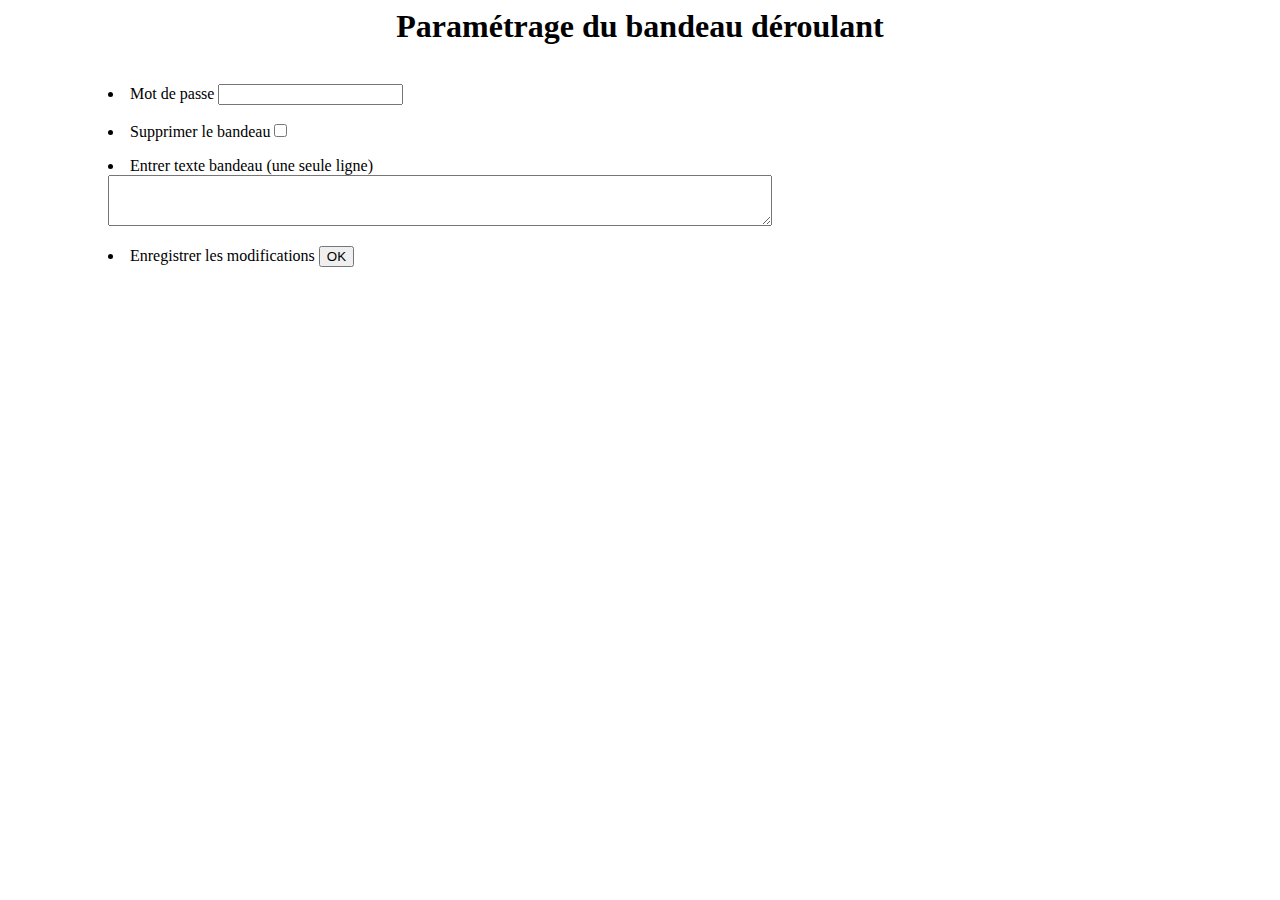
<file: admin/index.html>
<html>
<body>
<script language="javascript" type="text/javascript">
function bascule(elem)
   {
   objet=document.getElementById("textarea");
   document.getElementById("bandeau").value="";
   if(elem){
   objet.style.display="none";
   }
   else{
   objet.style.display="block";
   }
   }
</script>
<h1><center>Param&eacute;trage du bandeau d&eacute;roulant</h1>
<BR>
<form action="marque.php" method="post" enctype="multipart/form-data">
<DIV style="margin-left:100px" >
<li>Mot de passe
<input type="text" name="pass" />
<p/>
<li>Supprimer le bandeau<input type="checkbox" name="bandeau" value="" onchange="bascule(this.checked) ;">
</DIV>
<p/>
<div id="textarea" style="margin-left:100px;display:block">
<li>Entrer texte bandeau (une seule ligne)<BR>
<textarea id="bandeau" cols=80 rows=3 name="textarea" ></textarea>
</div>
<p/>
<DIV style="margin-left:100px" >
<li>Enregistrer les modifications
<input type="submit" name="submit" value="OK" />
</DIV>
</form>

</body>
</html>
</file>
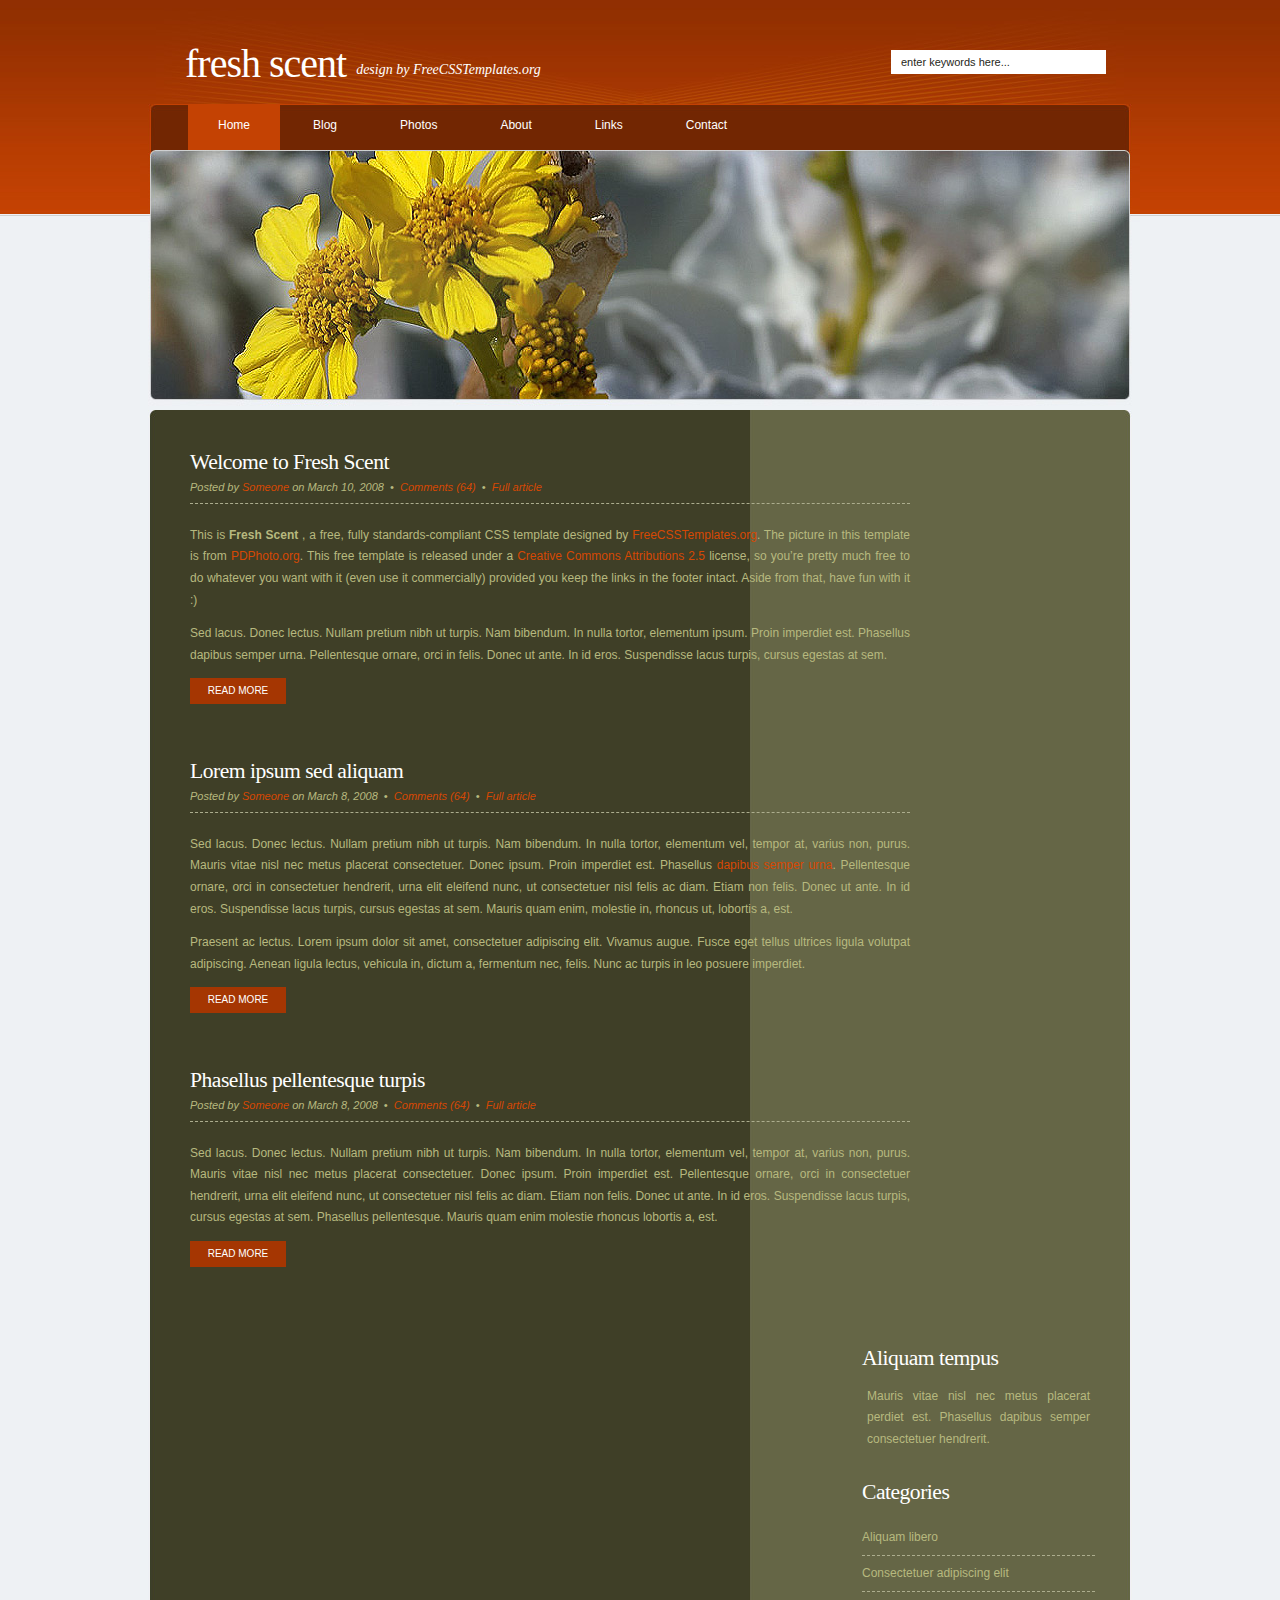
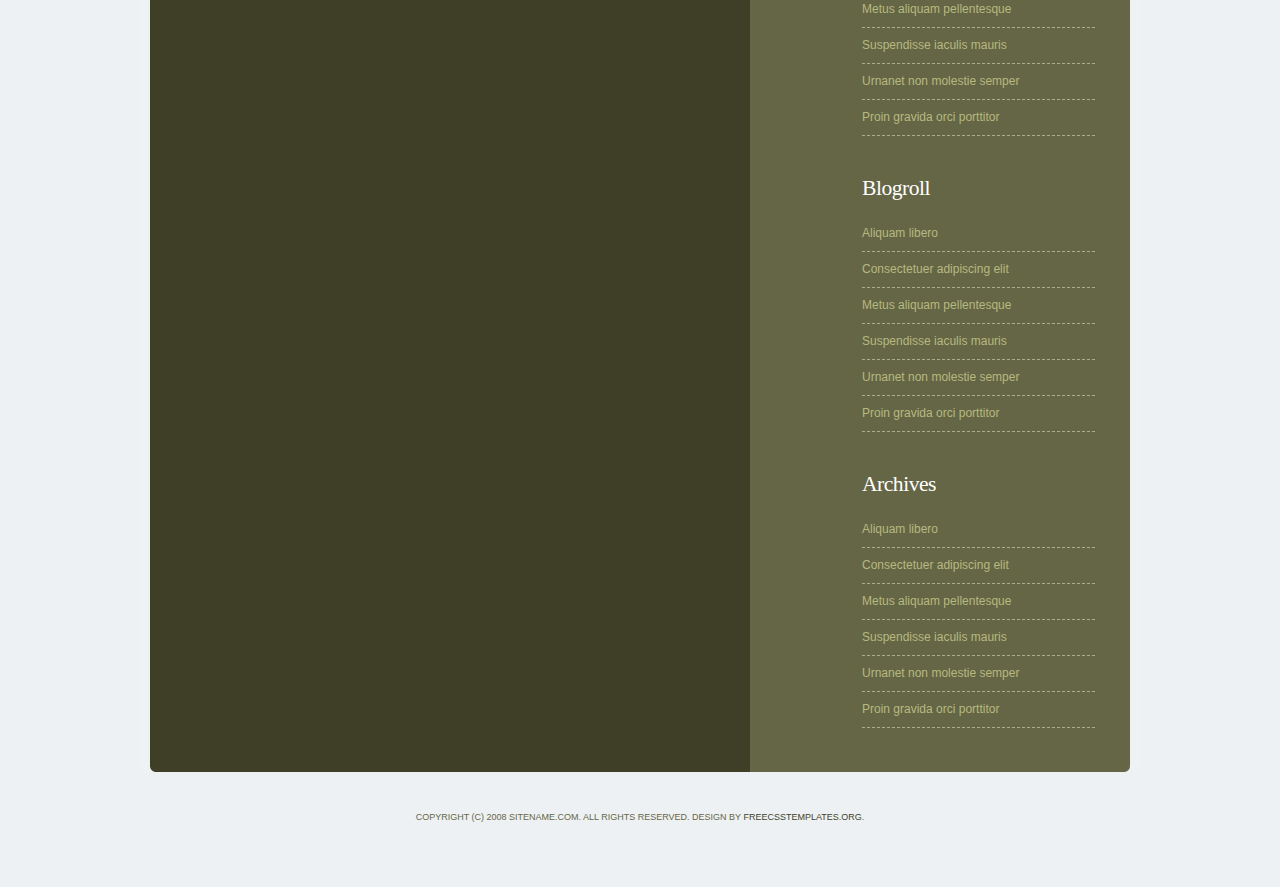
<file: freshscent/index.html>
<!DOCTYPE html PUBLIC "-//W3C//DTD XHTML 1.0 Strict//EN" "http://www.w3.org/TR/xhtml1/DTD/xhtml1-strict.dtd">
<!--
Design by Free CSS Templates
http://www.freecsstemplates.org
Released for free under a Creative Commons Attribution 2.5 License

Name       : Fresh Scent  
Description: A two-column, fixed-width design with dark color scheme.
Version    : 1.0
Released   : 20100309

-->
<html xmlns="http://www.w3.org/1999/xhtml">
<head>
<meta name="keywords" content="" />
<meta name="description" content="" />
<meta http-equiv="content-type" content="text/html; charset=utf-8" />
<title>Freshscent by FCT</title>
<link href="style.css" rel="stylesheet" type="text/css" media="screen" />
</head>
<body>
<div id="wrapper">
	<div id="header">
		<div id="logo">
			<h1><a href="#">Fresh Scent   </a></h1>
			<p> design by <a href="http://www.freecsstemplates.org/" rel="nofollow">FreeCSSTemplates.org</a></p>
		</div>
		<div id="search">
			<form method="get" action="">
				<fieldset>
				<input type="text" name="s" id="search-text" size="15" value="enter keywords here..." />
				<input type="submit" id="search-submit" value="GO" />
				</fieldset>
			</form>
		</div>
	</div>
	<!-- end #header -->
	<div id="menu">
		<ul>
			<li class="current_page_item"><a href="#">Home</a></li>
			<li><a href="blog.html">Blog</a></li>
			<li><a href="photos.html">Photos</a></li>
			<li><a href="about.html">About</a></li>
			<li><a href="links.html">Links</a></li>
			<li><a href="contact.html">Contact</a></li>
		</ul>
	</div>
	<div id="splash">&nbsp;</div>
	<!-- end #menu -->
	<div id="page">
	<div id="page-bgtop">
	<div id="page-bgbtm">
		<div id="content">
			<div class="post">
				<h2 class="title"><a href="#">Welcome to Fresh Scent   </a></h2>
				<p class="meta">Posted by <a href="#">Someone</a> on March 10, 2008
					&nbsp;&bull;&nbsp; <a href="#" class="comments">Comments (64)</a> &nbsp;&bull;&nbsp; <a href="#" class="permalink">Full article</a></p>
				<div class="entry">
					<p>This is <strong>Fresh Scent  </strong>, a free, fully standards-compliant CSS template designed by <a href="http://www.freecsstemplates.org/" rel="nofollow">FreeCSSTemplates.org</a>.  The picture in this template is from <a href="#">PDPhoto.org</a>. This free template is released under a <a href="http://creativecommons.org/licenses/by/2.5/">Creative Commons Attributions 2.5</a> license, so you’re pretty much free to do whatever you want with it (even use it commercially) provided you keep the links in the footer intact. Aside from that, have fun with it :)</p>
					<p>Sed lacus. Donec lectus. Nullam pretium nibh ut turpis. Nam bibendum. In nulla tortor, elementum ipsum. Proin imperdiet est. Phasellus dapibus semper urna. Pellentesque ornare, orci in felis. Donec ut ante. In id eros. Suspendisse lacus turpis, cursus egestas at sem.</p>
					<p><a href="#" class="links">Read More</a> </p>
				</div>
			</div>
			<div class="post">
				<h2 class="title"><a href="#">Lorem ipsum sed aliquam</a></h2>
				<p class="meta">Posted by <a href="#">Someone</a> on March 8, 2008
					&nbsp;&bull;&nbsp; <a href="#" class="comments">Comments (64)</a> &nbsp;&bull;&nbsp; <a href="#" class="permalink">Full article</a></p>
				<div class="entry">
				<div class="entry-bgtop">
				<div class="entry-bgbtm">
					<p>Sed lacus. Donec lectus. Nullam pretium nibh ut turpis. Nam bibendum. In nulla tortor, elementum vel, tempor at, varius non, purus. Mauris vitae nisl nec metus placerat consectetuer. Donec ipsum. Proin imperdiet est. Phasellus <a href="#">dapibus semper urna</a>. Pellentesque ornare, orci in consectetuer hendrerit, urna elit eleifend nunc, ut consectetuer nisl felis ac diam. Etiam non felis. Donec ut ante. In id eros. Suspendisse lacus turpis, cursus egestas at sem.  Mauris quam enim, molestie in, rhoncus ut, lobortis a, est.</p>
					<p>Praesent ac lectus. Lorem ipsum dolor sit amet, consectetuer adipiscing elit. Vivamus augue. Fusce eget tellus ultrices ligula volutpat adipiscing. Aenean ligula lectus, vehicula in, dictum a, fermentum nec, felis. Nunc ac turpis in leo posuere imperdiet.</p>
					<p><a href="#" class="links">Read More</a> </p>
				</div>
				</div>
				</div>
			</div>
			<div class="post">
				<h2 class="title"><a href="#">Phasellus pellentesque turpis </a></h2>
				<p class="meta">Posted by <a href="#">Someone</a> on March 8, 2008
					&nbsp;&bull;&nbsp; <a href="#" class="comments">Comments (64)</a> &nbsp;&bull;&nbsp; <a href="#" class="permalink">Full article</a></p>
				<div class="entry">
					<p>Sed lacus. Donec lectus. Nullam pretium nibh ut turpis. Nam bibendum. In nulla tortor, elementum vel, tempor at, varius non, purus. Mauris vitae nisl nec metus placerat consectetuer. Donec ipsum. Proin imperdiet est. Pellentesque ornare, orci in consectetuer hendrerit, urna elit eleifend nunc, ut consectetuer nisl felis ac diam. Etiam non felis. Donec ut ante. In id eros. Suspendisse lacus turpis, cursus egestas at sem. Phasellus pellentesque. Mauris quam enim molestie  rhoncus lobortis a, est.</p>
					<p><a href="#" class="links">Read More</a> </p>
				</div>
			</div>
		<div style="clear: both;">&nbsp;</div>
		</div>
		<!-- end #content -->
		<div id="sidebar">
			<ul>
				<li>
					<h2>Aliquam tempus</h2>
					<p>Mauris vitae nisl nec metus placerat perdiet est. Phasellus dapibus semper consectetuer hendrerit.</p>
				</li>
				<li>
					<h2>Categories</h2>
					<ul>
						<li><a href="#">Aliquam libero</a></li>
						<li><a href="#">Consectetuer adipiscing elit</a></li>
						<li><a href="#">Metus aliquam pellentesque</a></li>
						<li><a href="#">Suspendisse iaculis mauris</a></li>
						<li><a href="#">Urnanet non molestie semper</a></li>
						<li><a href="#">Proin gravida orci porttitor</a></li>
					</ul>
				</li>
				<li>
					<h2>Blogroll</h2>
					<ul>
						<li><a href="#">Aliquam libero</a></li>
						<li><a href="#">Consectetuer adipiscing elit</a></li>
						<li><a href="#">Metus aliquam pellentesque</a></li>
						<li><a href="#">Suspendisse iaculis mauris</a></li>
						<li><a href="#">Urnanet non molestie semper</a></li>
						<li><a href="#">Proin gravida orci porttitor</a></li>
					</ul>
				</li>
				<li>
					<h2>Archives</h2>
					<ul>
						<li><a href="#">Aliquam libero</a></li>
						<li><a href="#">Consectetuer adipiscing elit</a></li>
						<li><a href="#">Metus aliquam pellentesque</a></li>
						<li><a href="#">Suspendisse iaculis mauris</a></li>
						<li><a href="#">Urnanet non molestie semper</a></li>
						<li><a href="#">Proin gravida orci porttitor</a></li>
					</ul>
				</li>
			</ul>
		</div>
		<!-- end #sidebar -->
		<div style="clear: both;">&nbsp;</div>
	</div>
	</div>
	</div>
	<!-- end #page -->
</div>
	<div id="footer">
		<p>Copyright (c) 2008 Sitename.com. All rights reserved. Design by <a href="http://www.freecsstemplates.org/" rel="nofollow">FreeCSSTemplates.org</a>.</p>
	</div>
	<!-- end #footer -->
</body>
</html>
</file>
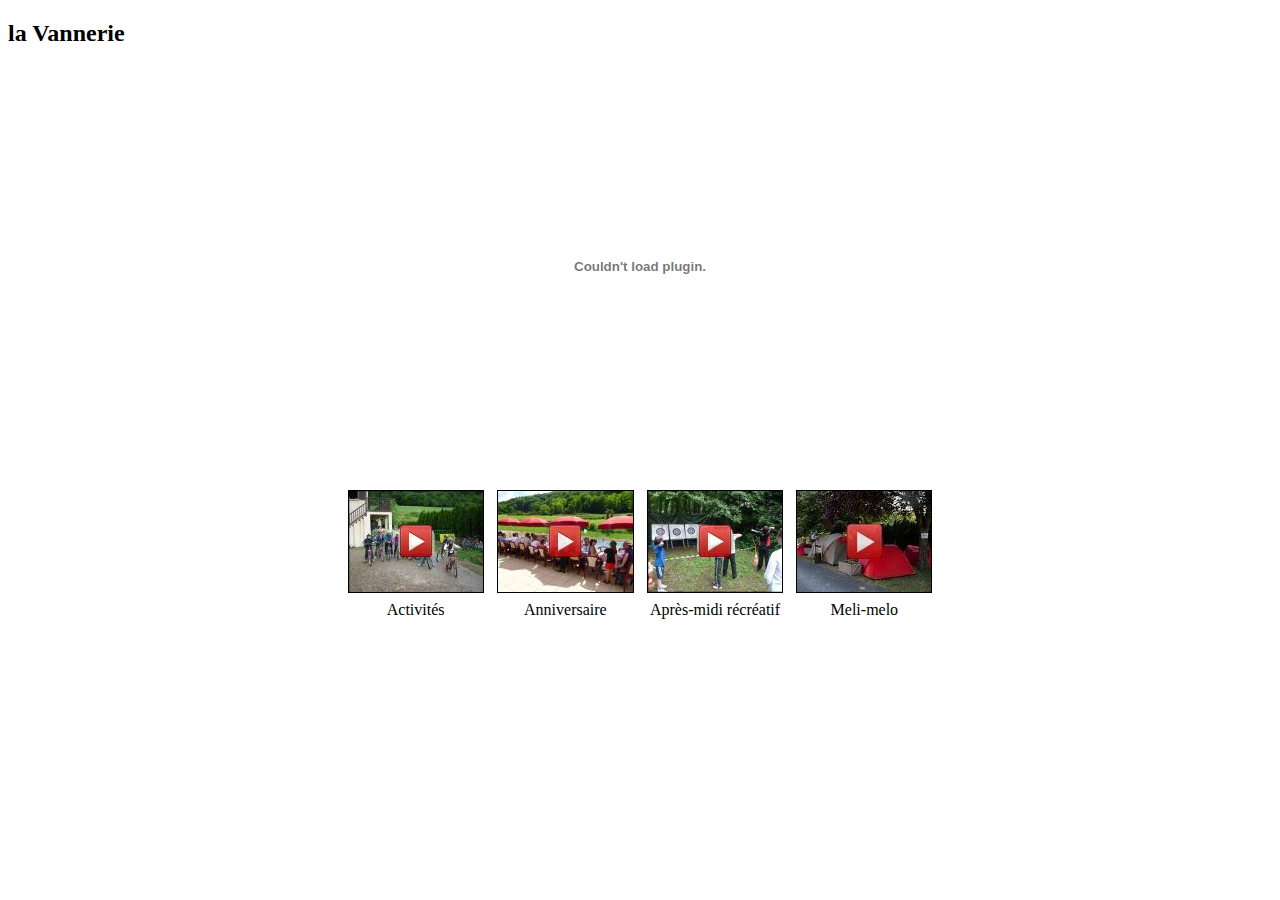
<file: diapo.html>
<!doctype html>
<html lang="en">
<head>
<meta charset="utf-8">
<title>Galerie Photos de La Vannerie</title>
<style>
div.diapo {cursor:pointer}
img {border:1px solid}
</style>
<script src="http://code.jquery.com/jquery-1.10.2.js"></script>
</head>
<body>
<H2>la Vannerie</H2>
<P>
<center>

<p><embed id="diaporama" type="application/x-shockwave-flash" src="https://static.googleusercontent.com/external_content/picasaweb.googleusercontent.com/slideshow.swf" flashvars="" pluginspage="http://www.macromedia.com/go/getflashplayer" height="400" width="600" /></p>

<table width=600 style="text-align:center">
<tr>
<td width=200><div class="diapo" title="Activités" onclick="album('5986625981442125969')"><img src="images/play1.jpg" /></td>
<td width=200><div class="diapo" title="Anniversaire" onclick="album('5986628108757427937')"><img src="images/play2.jpg" /></td>
<td width=200><div class="diapo" title="Après-midi récréatif" onclick="album('5986630127264579393')"><img src="images/play3.jpg" /></td>
<td width=200><div class="diapo" title="meli-melo" onclick="album('6089785792804652673')"><img src="images/play4.jpg" /></td></tr><tr>
<td>Activités</td>
<td>Anniversaire</td>
<td>Après-midi récréatif</td>
<td>Meli-melo</td>
</tr>
</table>

<script type="text/javascript">
<!--
function album($albumid) {

  $flashvars = "host=picasaweb.google.com&amp;captions=1&amp;hl=en_US&amp;feat=flashalbum&amp;RGB=0x000000&amp;feed=https%3A%2F%2Fpicasaweb.google.com%2Fdata%2Ffeed%2Fapi%2Fuser%2F108660016008972313194%2Falbumid%2F"
  + $albumid
  + "%3Falt%3Drss%26kind%3Dphoto%26authkey%3DGv1sRgCN_u2oPRhoznZA%26hl%3Den_US";

  $( "#diaporama" ).attr( "flashvars", $flashvars );

  var parent = $('embed#diaporama').parent();
  var newElement = '<embed id="diaporama" type="application/x-shockwave-flash" src="https://static.googleusercontent.com/external_content/picasaweb.googleusercontent.com/slideshow.swf" flashvars="'
  + $flashvars
  + '" pluginspage="http://www.macromedia.com/go/getflashplayer" height="400" width="600" />';

  $('embed#diaporama').remove();
  parent.append(newElement);

}
-->
</script>

</body>
</html>
</file>
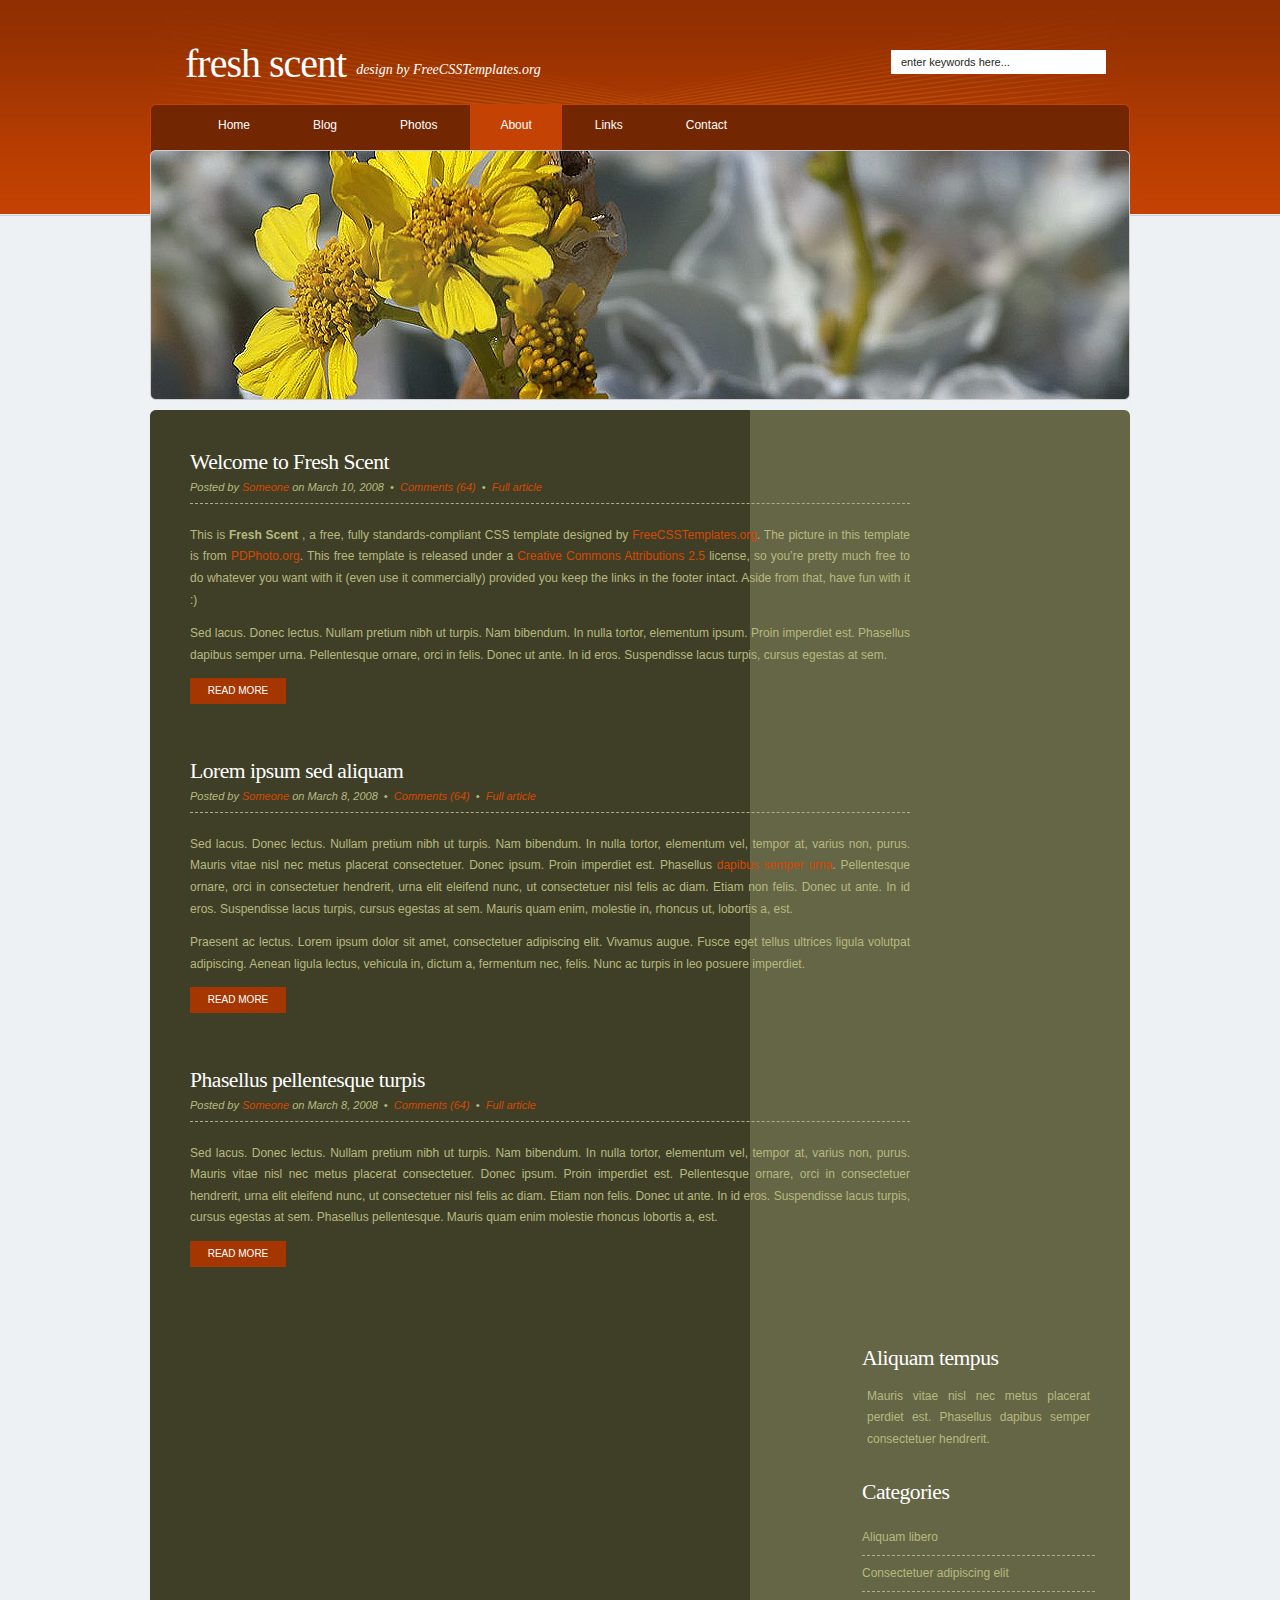
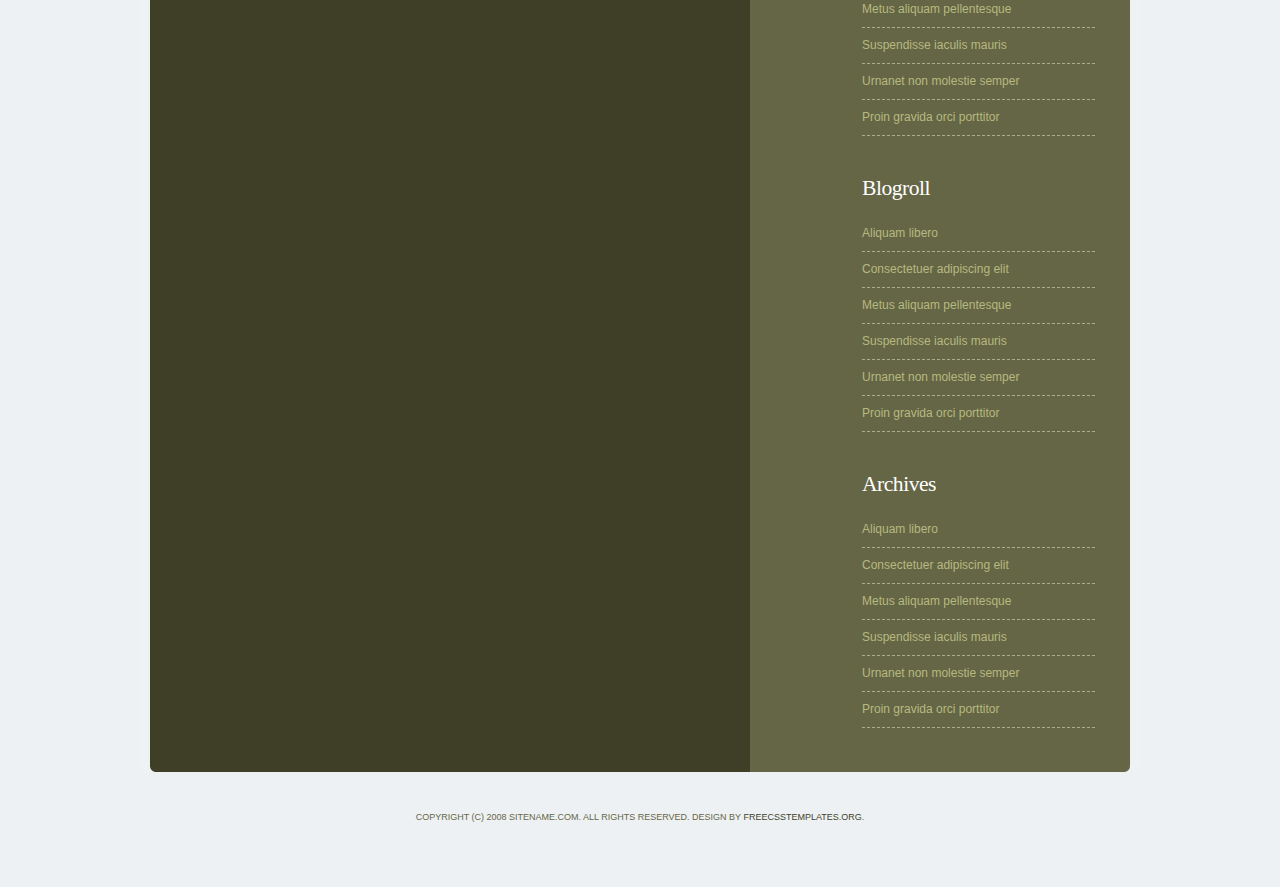
<file: freshscent/about.html>
<!DOCTYPE html PUBLIC "-//W3C//DTD XHTML 1.0 Strict//EN" "http://www.w3.org/TR/xhtml1/DTD/xhtml1-strict.dtd">
<!--
Design by Free CSS Templates
http://www.freecsstemplates.org
Released for free under a Creative Commons Attribution 2.5 License

Name       : Fresh Scent  
Description: A two-column, fixed-width design with dark color scheme.
Version    : 1.0
Released   : 20100309

-->
<html xmlns="http://www.w3.org/1999/xhtml">
<head>
<meta name="keywords" content="" />
<meta name="description" content="" />
<meta http-equiv="content-type" content="text/html; charset=utf-8" />
<title>Freshscent by FCT</title>
<link href="style.css" rel="stylesheet" type="text/css" media="screen" />
</head>
<body>
<div id="wrapper">
	<div id="header">
		<div id="logo">
			<h1><a href="#">Fresh Scent   </a></h1>
			<p> design by <a href="http://www.freecsstemplates.org/" rel="nofollow">FreeCSSTemplates.org</a></p>
		</div>
		<div id="search">
			<form method="get" action="">
				<fieldset>
				<input type="text" name="s" id="search-text" size="15" value="enter keywords here..." />
				<input type="submit" id="search-submit" value="GO" />
				</fieldset>
			</form>
		</div>
	</div>
	<!-- end #header -->
	<div id="menu">
		<ul>
			<li><a href="index.html">Home</a></li>
			<li><a href="blog.html">Blog</a></li>
			<li><a href="photos.html">Photos</a></li>
			<li class="current_page_item"><a  href="#">About</a></li>
			<li><a href="links.html">Links</a></li>
			<li><a href="contact.html">Contact</a></li>
		</ul>
	</div>
	<div id="splash">&nbsp;</div>
	<!-- end #menu -->
	<div id="page">
	<div id="page-bgtop">
	<div id="page-bgbtm">
		<div id="content">
			<div class="post">
				<h2 class="title"><a href="#">Welcome to Fresh Scent   </a></h2>
				<p class="meta">Posted by <a href="#">Someone</a> on March 10, 2008
					&nbsp;&bull;&nbsp; <a href="#" class="comments">Comments (64)</a> &nbsp;&bull;&nbsp; <a href="#" class="permalink">Full article</a></p>
				<div class="entry">
					<p>This is <strong>Fresh Scent  </strong>, a free, fully standards-compliant CSS template designed by <a href="http://www.freecsstemplates.org/" rel="nofollow">FreeCSSTemplates.org</a>.  The picture in this template is from <a href="#">PDPhoto.org</a>. This free template is released under a <a href="http://creativecommons.org/licenses/by/2.5/">Creative Commons Attributions 2.5</a> license, so you’re pretty much free to do whatever you want with it (even use it commercially) provided you keep the links in the footer intact. Aside from that, have fun with it :)</p>
					<p>Sed lacus. Donec lectus. Nullam pretium nibh ut turpis. Nam bibendum. In nulla tortor, elementum ipsum. Proin imperdiet est. Phasellus dapibus semper urna. Pellentesque ornare, orci in felis. Donec ut ante. In id eros. Suspendisse lacus turpis, cursus egestas at sem.</p>
					<p><a href="#" class="links">Read More</a> </p>
				</div>
			</div>
			<div class="post">
				<h2 class="title"><a href="#">Lorem ipsum sed aliquam</a></h2>
				<p class="meta">Posted by <a href="#">Someone</a> on March 8, 2008
					&nbsp;&bull;&nbsp; <a href="#" class="comments">Comments (64)</a> &nbsp;&bull;&nbsp; <a href="#" class="permalink">Full article</a></p>
				<div class="entry">
				<div class="entry-bgtop">
				<div class="entry-bgbtm">
					<p>Sed lacus. Donec lectus. Nullam pretium nibh ut turpis. Nam bibendum. In nulla tortor, elementum vel, tempor at, varius non, purus. Mauris vitae nisl nec metus placerat consectetuer. Donec ipsum. Proin imperdiet est. Phasellus <a href="#">dapibus semper urna</a>. Pellentesque ornare, orci in consectetuer hendrerit, urna elit eleifend nunc, ut consectetuer nisl felis ac diam. Etiam non felis. Donec ut ante. In id eros. Suspendisse lacus turpis, cursus egestas at sem.  Mauris quam enim, molestie in, rhoncus ut, lobortis a, est.</p>
					<p>Praesent ac lectus. Lorem ipsum dolor sit amet, consectetuer adipiscing elit. Vivamus augue. Fusce eget tellus ultrices ligula volutpat adipiscing. Aenean ligula lectus, vehicula in, dictum a, fermentum nec, felis. Nunc ac turpis in leo posuere imperdiet.</p>
					<p><a href="#" class="links">Read More</a> </p>
				</div>
				</div>
				</div>
			</div>
			<div class="post">
				<h2 class="title"><a href="#">Phasellus pellentesque turpis </a></h2>
				<p class="meta">Posted by <a href="#">Someone</a> on March 8, 2008
					&nbsp;&bull;&nbsp; <a href="#" class="comments">Comments (64)</a> &nbsp;&bull;&nbsp; <a href="#" class="permalink">Full article</a></p>
				<div class="entry">
					<p>Sed lacus. Donec lectus. Nullam pretium nibh ut turpis. Nam bibendum. In nulla tortor, elementum vel, tempor at, varius non, purus. Mauris vitae nisl nec metus placerat consectetuer. Donec ipsum. Proin imperdiet est. Pellentesque ornare, orci in consectetuer hendrerit, urna elit eleifend nunc, ut consectetuer nisl felis ac diam. Etiam non felis. Donec ut ante. In id eros. Suspendisse lacus turpis, cursus egestas at sem. Phasellus pellentesque. Mauris quam enim molestie  rhoncus lobortis a, est.</p>
					<p><a href="#" class="links">Read More</a> </p>
				</div>
			</div>
		<div style="clear: both;">&nbsp;</div>
		</div>
		<!-- end #content -->
		<div id="sidebar">
			<ul>
				<li>
					<h2>Aliquam tempus</h2>
					<p>Mauris vitae nisl nec metus placerat perdiet est. Phasellus dapibus semper consectetuer hendrerit.</p>
				</li>
				<li>
					<h2>Categories</h2>
					<ul>
						<li><a href="#">Aliquam libero</a></li>
						<li><a href="#">Consectetuer adipiscing elit</a></li>
						<li><a href="#">Metus aliquam pellentesque</a></li>
						<li><a href="#">Suspendisse iaculis mauris</a></li>
						<li><a href="#">Urnanet non molestie semper</a></li>
						<li><a href="#">Proin gravida orci porttitor</a></li>
					</ul>
				</li>
				<li>
					<h2>Blogroll</h2>
					<ul>
						<li><a href="#">Aliquam libero</a></li>
						<li><a href="#">Consectetuer adipiscing elit</a></li>
						<li><a href="#">Metus aliquam pellentesque</a></li>
						<li><a href="#">Suspendisse iaculis mauris</a></li>
						<li><a href="#">Urnanet non molestie semper</a></li>
						<li><a href="#">Proin gravida orci porttitor</a></li>
					</ul>
				</li>
				<li>
					<h2>Archives</h2>
					<ul>
						<li><a href="#">Aliquam libero</a></li>
						<li><a href="#">Consectetuer adipiscing elit</a></li>
						<li><a href="#">Metus aliquam pellentesque</a></li>
						<li><a href="#">Suspendisse iaculis mauris</a></li>
						<li><a href="#">Urnanet non molestie semper</a></li>
						<li><a href="#">Proin gravida orci porttitor</a></li>
					</ul>
				</li>
			</ul>
		</div>
		<!-- end #sidebar -->
		<div style="clear: both;">&nbsp;</div>
	</div>
	</div>
	</div>
	<!-- end #page -->
</div>
	<div id="footer">
		<p>Copyright (c) 2008 Sitename.com. All rights reserved. Design by <a href="http://www.freecsstemplates.org/" rel="nofollow">FreeCSSTemplates.org</a>.</p>
	</div>
	<!-- end #footer -->
</body>
</html>
</file>
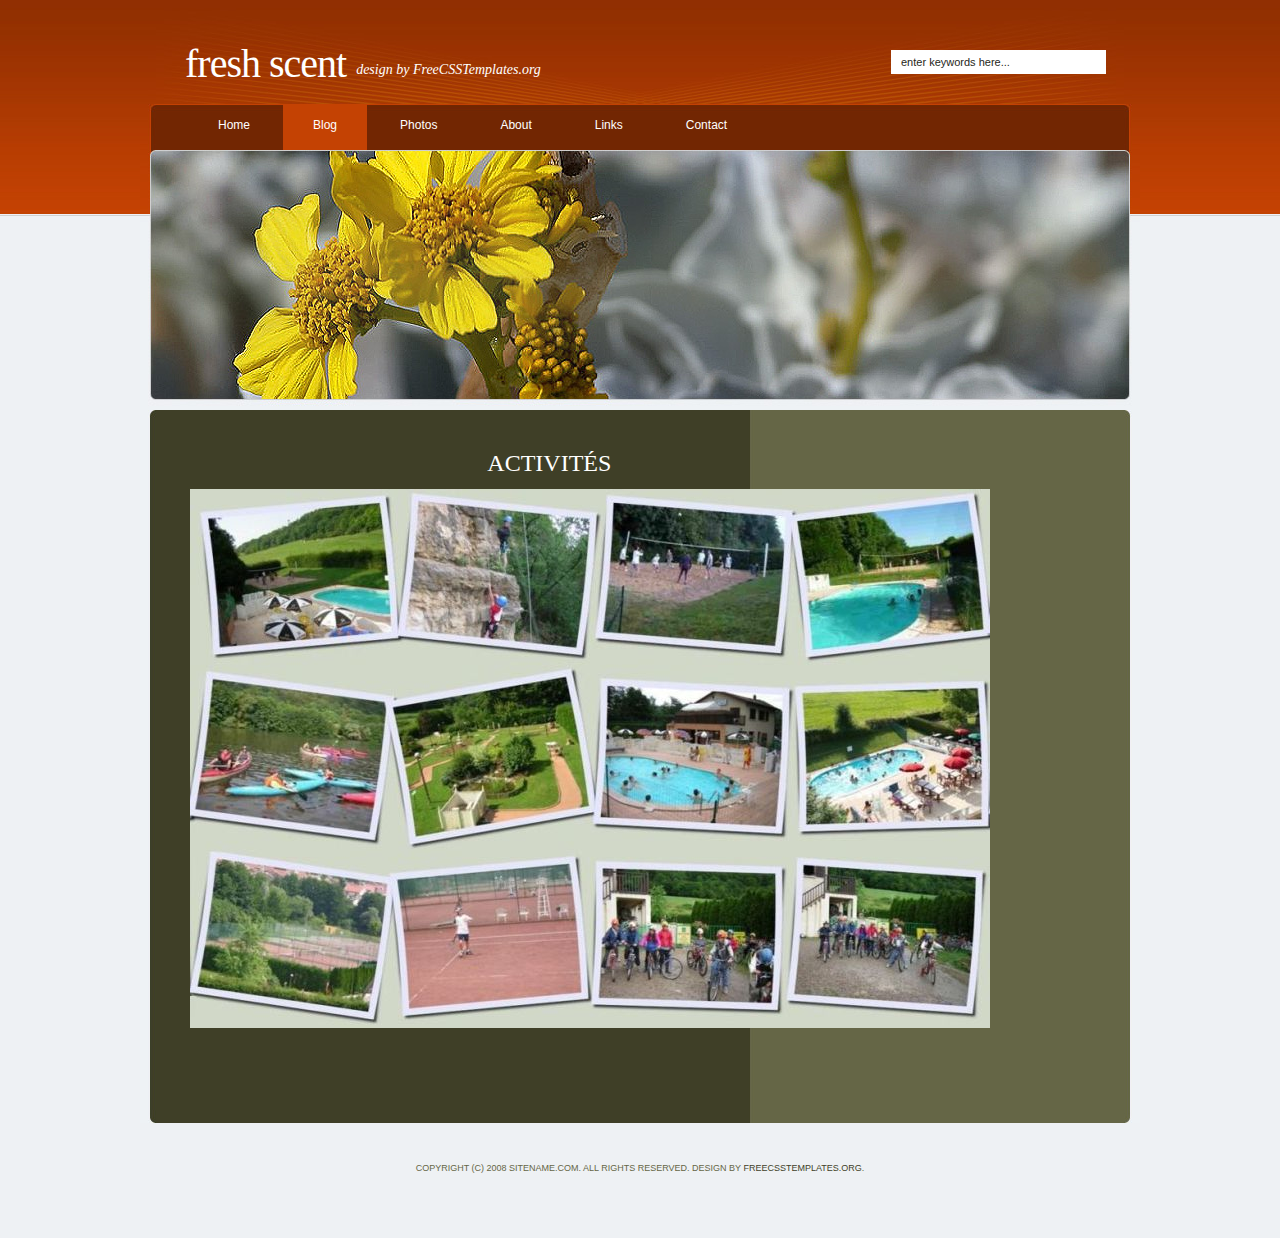
<file: freshscent/blog.html>
<!DOCTYPE html PUBLIC "-//W3C//DTD XHTML 1.0 Strict//EN" "http://www.w3.org/TR/xhtml1/DTD/xhtml1-strict.dtd">
<!--
Design by Free CSS Templates
http://www.freecsstemplates.org
Released for free under a Creative Commons Attribution 2.5 License

Name       : Fresh Scent  
Description: A two-column, fixed-width design with dark color scheme.
Version    : 1.0
Released   : 20100309

-->
<html xmlns="http://www.w3.org/1999/xhtml">
<head>
<meta name="keywords" content="" />
<meta name="description" content="" />
<meta http-equiv="content-type" content="text/html; charset=utf-8" />
<title>Freshscent by FCT</title>
<link href="style.css" rel="stylesheet" type="text/css" media="screen" />
</head>
<body>
<div id="wrapper">
	<div id="header">
		<div id="logo">
			<h1><a href="#">Fresh Scent   </a></h1>
			<p> design by <a href="http://www.freecsstemplates.org/" rel="nofollow">FreeCSSTemplates.org</a></p>
		</div>
		<div id="search">
			<form method="get" action="">
				<fieldset>
				<input type="text" name="s" id="search-text" size="15" value="enter keywords here..." />
				<input type="submit" id="search-submit" value="GO" />
				</fieldset>
			</form>
		</div>
	</div>
	<!-- end #header -->
	<div id="menu">
		<ul>
			<li><a href="index.html">Home</a></li>
			<li class="current_page_item"><a href="#">Blog</a></li>
			<li><a href="photos.html">Photos</a></li>
			<li><a href="about.html">About</a></li>
			<li><a href="links.html">Links</a></li>
			<li><a href="contact.html">Contact</a></li>
		</ul>
	</div>
	<div id="splash">&nbsp;</div>
	<!-- end #menu -->
	<div id="page">
	<div id="page-bgtop">
	<div id="page-bgbtm">
		<div id="content" align=center>
			<div class="post">
<h1>&nbsp; ACTIVITÉS &nbsp; </h1>
</p>
<img src="../pics/activites.jpg">
<p/>
<br>
			</div>
		<div style="clear: both;">&nbsp;</div>
		</div>
		<!-- end #content -->
<!--		<div id="sidebar">
			<ul>
				<li>
					<h2>Aliquam tempus</h2>
					<p>Mauris vitae nisl nec metus placerat perdiet est. Phasellus dapibus semper consectetuer hendrerit.</p>
				</li>
				<li>
					<h2>Categories</h2>
					<ul>
						<li><a href="#">Aliquam libero</a></li>
						<li><a href="#">Consectetuer adipiscing elit</a></li>
						<li><a href="#">Metus aliquam pellentesque</a></li>
						<li><a href="#">Suspendisse iaculis mauris</a></li>
						<li><a href="#">Urnanet non molestie semper</a></li>
						<li><a href="#">Proin gravida orci porttitor</a></li>
					</ul>
				</li>
				<li>
					<h2>Blogroll</h2>
					<ul>
						<li><a href="#">Aliquam libero</a></li>
						<li><a href="#">Consectetuer adipiscing elit</a></li>
						<li><a href="#">Metus aliquam pellentesque</a></li>
						<li><a href="#">Suspendisse iaculis mauris</a></li>
						<li><a href="#">Urnanet non molestie semper</a></li>
						<li><a href="#">Proin gravida orci porttitor</a></li>
					</ul>
				</li>
				<li>
					<h2>Archives</h2>
					<ul>
						<li><a href="#">Aliquam libero</a></li>
						<li><a href="#">Consectetuer adipiscing elit</a></li>
						<li><a href="#">Metus aliquam pellentesque</a></li>
						<li><a href="#">Suspendisse iaculis mauris</a></li>
						<li><a href="#">Urnanet non molestie semper</a></li>
						<li><a href="#">Proin gravida orci porttitor</a></li>
					</ul>
				</li>
			</ul>
		</div>-->
		<!-- end #sidebar -->
		<div style="clear: both;">&nbsp;</div>
	</div>
	</div>
	</div>
	<!-- end #page -->
</div>
	<div id="footer">
		<p>Copyright (c) 2008 Sitename.com. All rights reserved. Design by <a href="http://www.freecsstemplates.org/" rel="nofollow">FreeCSSTemplates.org</a>.</p>
	</div>
	<!-- end #footer -->
</body>
</html>
</file>
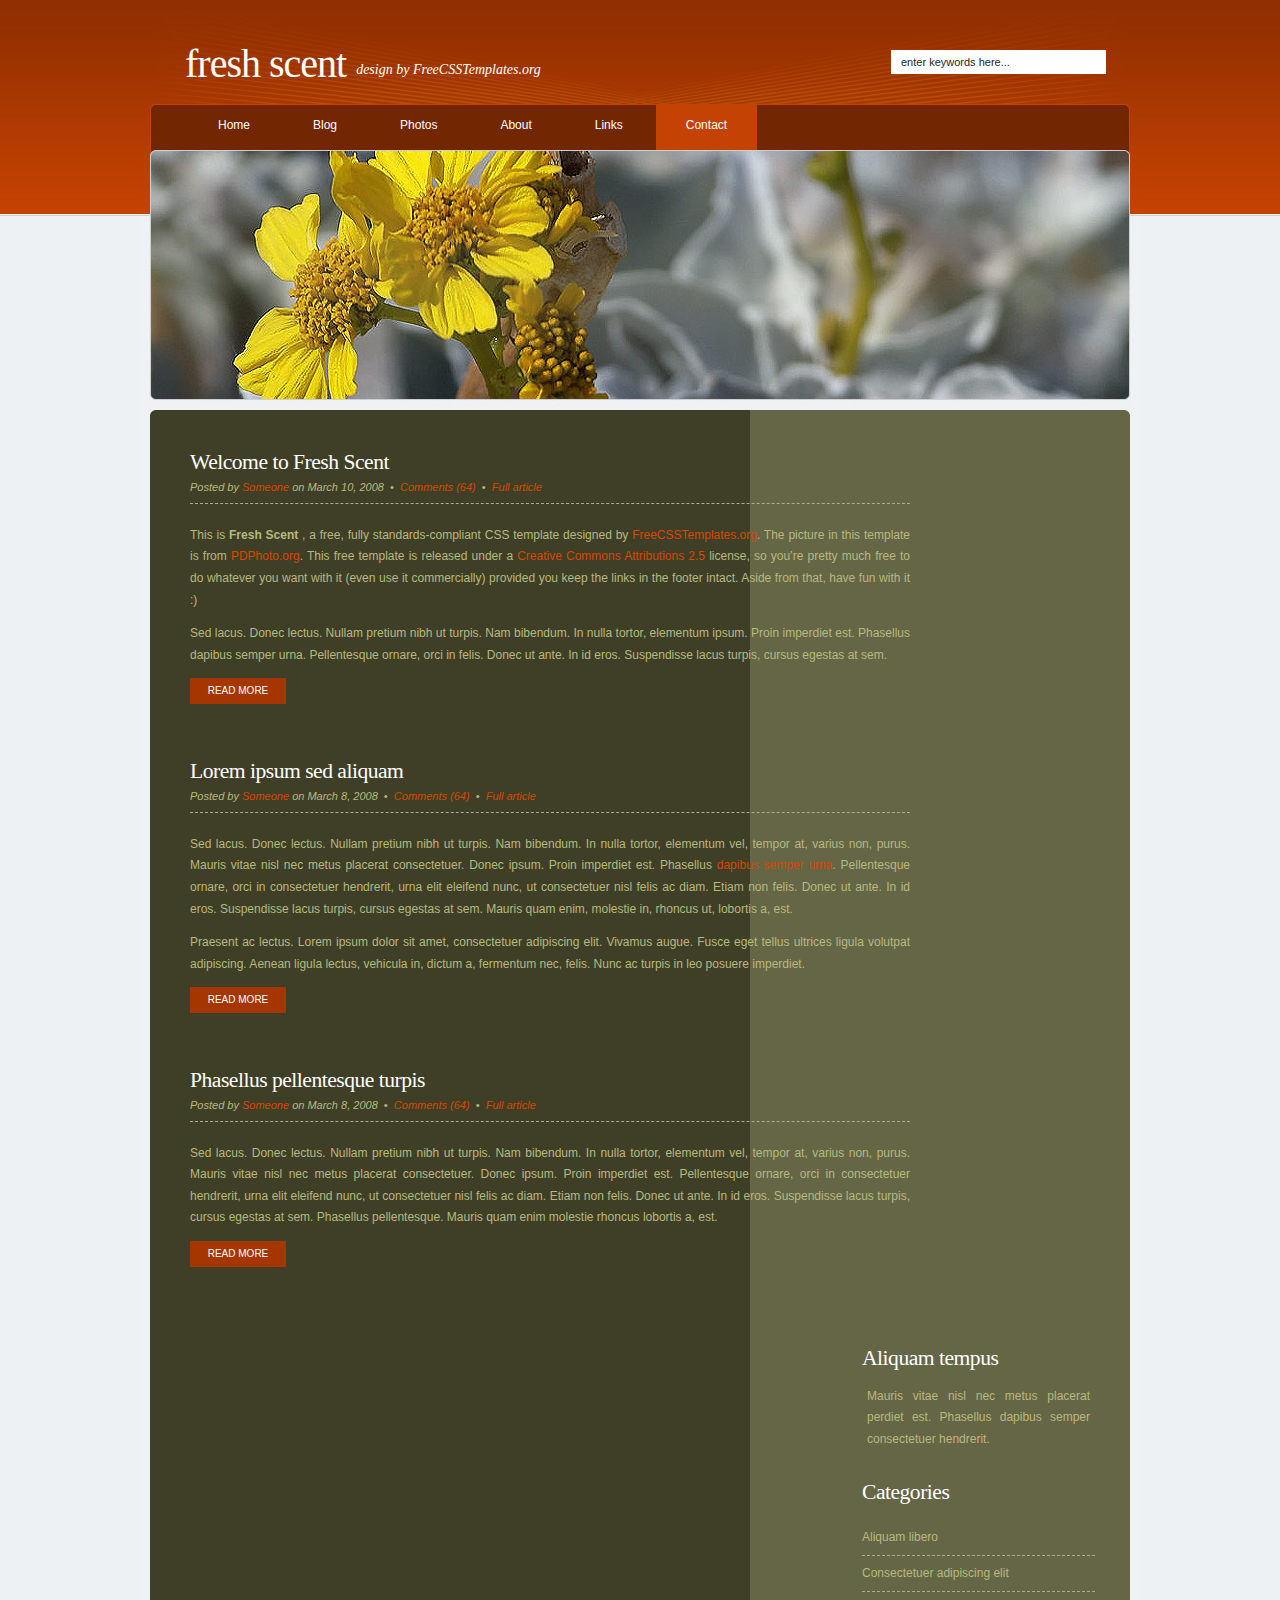
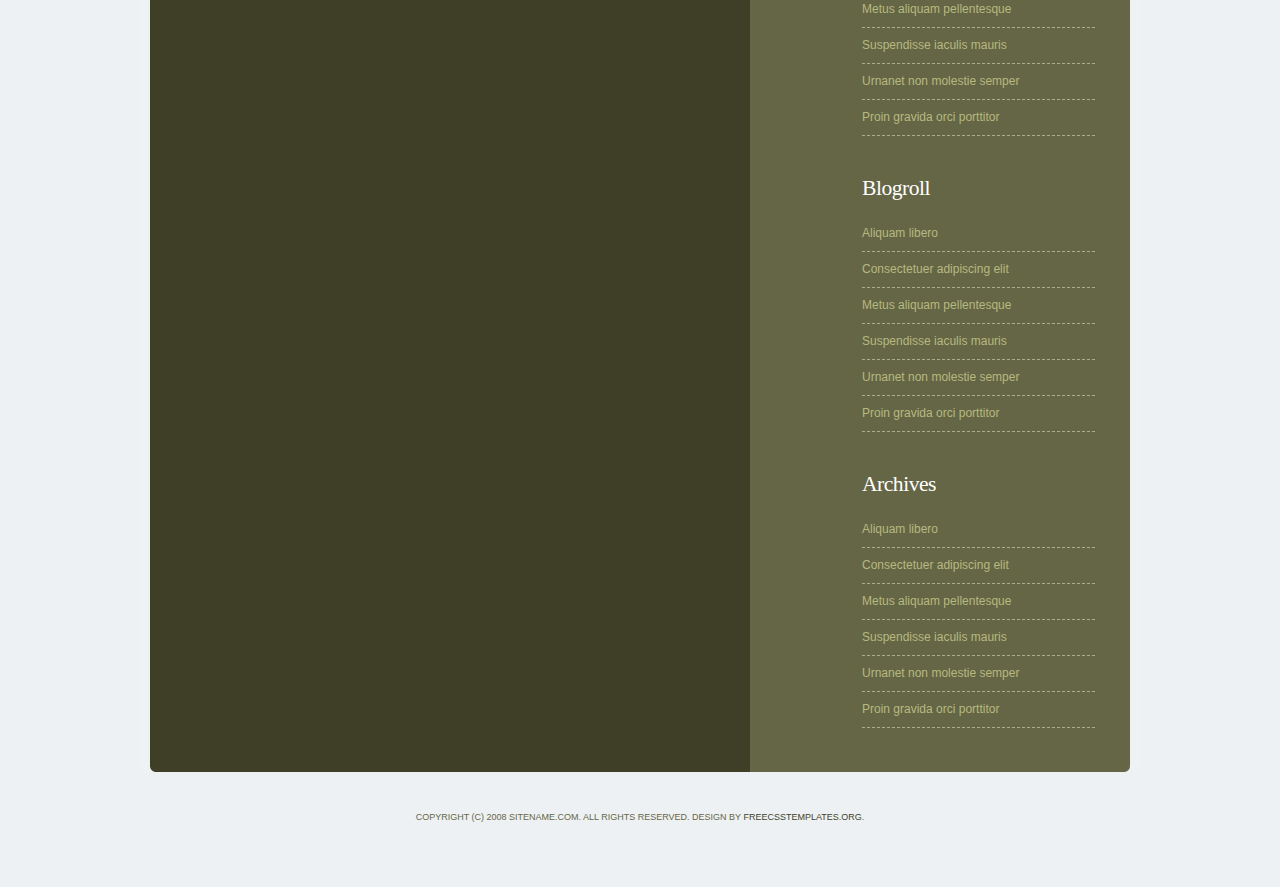
<file: freshscent/contact.html>
<!DOCTYPE html PUBLIC "-//W3C//DTD XHTML 1.0 Strict//EN" "http://www.w3.org/TR/xhtml1/DTD/xhtml1-strict.dtd">
<!--
Design by Free CSS Templates
http://www.freecsstemplates.org
Released for free under a Creative Commons Attribution 2.5 License

Name       : Fresh Scent  
Description: A two-column, fixed-width design with dark color scheme.
Version    : 1.0
Released   : 20100309

-->
<html xmlns="http://www.w3.org/1999/xhtml">
<head>
<meta name="keywords" content="" />
<meta name="description" content="" />
<meta http-equiv="content-type" content="text/html; charset=utf-8" />
<title>Freshscent by FCT</title>
<link href="style.css" rel="stylesheet" type="text/css" media="screen" />
</head>
<body>
<div id="wrapper">
	<div id="header">
		<div id="logo">
			<h1><a href="#">Fresh Scent   </a></h1>
			<p> design by <a href="http://www.freecsstemplates.org/" rel="nofollow">FreeCSSTemplates.org</a></p>
		</div>
		<div id="search">
			<form method="get" action="">
				<fieldset>
				<input type="text" name="s" id="search-text" size="15" value="enter keywords here..." />
				<input type="submit" id="search-submit" value="GO" />
				</fieldset>
			</form>
		</div>
	</div>
	<!-- end #header -->
	<div id="menu">
		<ul>
			<li><a href="index.html">Home</a></li>
			<li><a href="blog.html">Blog</a></li>
			<li><a href="photos.html">Photos</a></li>
			<li><a href="about.html">About</a></li>
			<li><a href="links.html">Links</a></li>
			<li class="current_page_item"><a href="#">Contact</a></li>
		</ul>
	</div>
	<div id="splash">&nbsp;</div>
	<!-- end #menu -->
	<div id="page">
	<div id="page-bgtop">
	<div id="page-bgbtm">
		<div id="content">
			<div class="post">
				<h2 class="title"><a href="#">Welcome to Fresh Scent   </a></h2>
				<p class="meta">Posted by <a href="#">Someone</a> on March 10, 2008
					&nbsp;&bull;&nbsp; <a href="#" class="comments">Comments (64)</a> &nbsp;&bull;&nbsp; <a href="#" class="permalink">Full article</a></p>
				<div class="entry">
					<p>This is <strong>Fresh Scent  </strong>, a free, fully standards-compliant CSS template designed by <a href="http://www.freecsstemplates.org/" rel="nofollow">FreeCSSTemplates.org</a>.  The picture in this template is from <a href="#">PDPhoto.org</a>. This free template is released under a <a href="http://creativecommons.org/licenses/by/2.5/">Creative Commons Attributions 2.5</a> license, so you’re pretty much free to do whatever you want with it (even use it commercially) provided you keep the links in the footer intact. Aside from that, have fun with it :)</p>
					<p>Sed lacus. Donec lectus. Nullam pretium nibh ut turpis. Nam bibendum. In nulla tortor, elementum ipsum. Proin imperdiet est. Phasellus dapibus semper urna. Pellentesque ornare, orci in felis. Donec ut ante. In id eros. Suspendisse lacus turpis, cursus egestas at sem.</p>
					<p><a href="#" class="links">Read More</a> </p>
				</div>
			</div>
			<div class="post">
				<h2 class="title"><a href="#">Lorem ipsum sed aliquam</a></h2>
				<p class="meta">Posted by <a href="#">Someone</a> on March 8, 2008
					&nbsp;&bull;&nbsp; <a href="#" class="comments">Comments (64)</a> &nbsp;&bull;&nbsp; <a href="#" class="permalink">Full article</a></p>
				<div class="entry">
				<div class="entry-bgtop">
				<div class="entry-bgbtm">
					<p>Sed lacus. Donec lectus. Nullam pretium nibh ut turpis. Nam bibendum. In nulla tortor, elementum vel, tempor at, varius non, purus. Mauris vitae nisl nec metus placerat consectetuer. Donec ipsum. Proin imperdiet est. Phasellus <a href="#">dapibus semper urna</a>. Pellentesque ornare, orci in consectetuer hendrerit, urna elit eleifend nunc, ut consectetuer nisl felis ac diam. Etiam non felis. Donec ut ante. In id eros. Suspendisse lacus turpis, cursus egestas at sem.  Mauris quam enim, molestie in, rhoncus ut, lobortis a, est.</p>
					<p>Praesent ac lectus. Lorem ipsum dolor sit amet, consectetuer adipiscing elit. Vivamus augue. Fusce eget tellus ultrices ligula volutpat adipiscing. Aenean ligula lectus, vehicula in, dictum a, fermentum nec, felis. Nunc ac turpis in leo posuere imperdiet.</p>
					<p><a href="#" class="links">Read More</a> </p>
				</div>
				</div>
				</div>
			</div>
			<div class="post">
				<h2 class="title"><a href="#">Phasellus pellentesque turpis </a></h2>
				<p class="meta">Posted by <a href="#">Someone</a> on March 8, 2008
					&nbsp;&bull;&nbsp; <a href="#" class="comments">Comments (64)</a> &nbsp;&bull;&nbsp; <a href="#" class="permalink">Full article</a></p>
				<div class="entry">
					<p>Sed lacus. Donec lectus. Nullam pretium nibh ut turpis. Nam bibendum. In nulla tortor, elementum vel, tempor at, varius non, purus. Mauris vitae nisl nec metus placerat consectetuer. Donec ipsum. Proin imperdiet est. Pellentesque ornare, orci in consectetuer hendrerit, urna elit eleifend nunc, ut consectetuer nisl felis ac diam. Etiam non felis. Donec ut ante. In id eros. Suspendisse lacus turpis, cursus egestas at sem. Phasellus pellentesque. Mauris quam enim molestie  rhoncus lobortis a, est.</p>
					<p><a href="#" class="links">Read More</a> </p>
				</div>
			</div>
		<div style="clear: both;">&nbsp;</div>
		</div>
		<!-- end #content -->
		<div id="sidebar">
			<ul>
				<li>
					<h2>Aliquam tempus</h2>
					<p>Mauris vitae nisl nec metus placerat perdiet est. Phasellus dapibus semper consectetuer hendrerit.</p>
				</li>
				<li>
					<h2>Categories</h2>
					<ul>
						<li><a href="#">Aliquam libero</a></li>
						<li><a href="#">Consectetuer adipiscing elit</a></li>
						<li><a href="#">Metus aliquam pellentesque</a></li>
						<li><a href="#">Suspendisse iaculis mauris</a></li>
						<li><a href="#">Urnanet non molestie semper</a></li>
						<li><a href="#">Proin gravida orci porttitor</a></li>
					</ul>
				</li>
				<li>
					<h2>Blogroll</h2>
					<ul>
						<li><a href="#">Aliquam libero</a></li>
						<li><a href="#">Consectetuer adipiscing elit</a></li>
						<li><a href="#">Metus aliquam pellentesque</a></li>
						<li><a href="#">Suspendisse iaculis mauris</a></li>
						<li><a href="#">Urnanet non molestie semper</a></li>
						<li><a href="#">Proin gravida orci porttitor</a></li>
					</ul>
				</li>
				<li>
					<h2>Archives</h2>
					<ul>
						<li><a href="#">Aliquam libero</a></li>
						<li><a href="#">Consectetuer adipiscing elit</a></li>
						<li><a href="#">Metus aliquam pellentesque</a></li>
						<li><a href="#">Suspendisse iaculis mauris</a></li>
						<li><a href="#">Urnanet non molestie semper</a></li>
						<li><a href="#">Proin gravida orci porttitor</a></li>
					</ul>
				</li>
			</ul>
		</div>
		<!-- end #sidebar -->
		<div style="clear: both;">&nbsp;</div>
	</div>
	</div>
	</div>
	<!-- end #page -->
</div>
	<div id="footer">
		<p>Copyright (c) 2008 Sitename.com. All rights reserved. Design by <a href="http://www.freecsstemplates.org/" rel="nofollow">FreeCSSTemplates.org</a>.</p>
	</div>
	<!-- end #footer -->
</body>
</html>
</file>
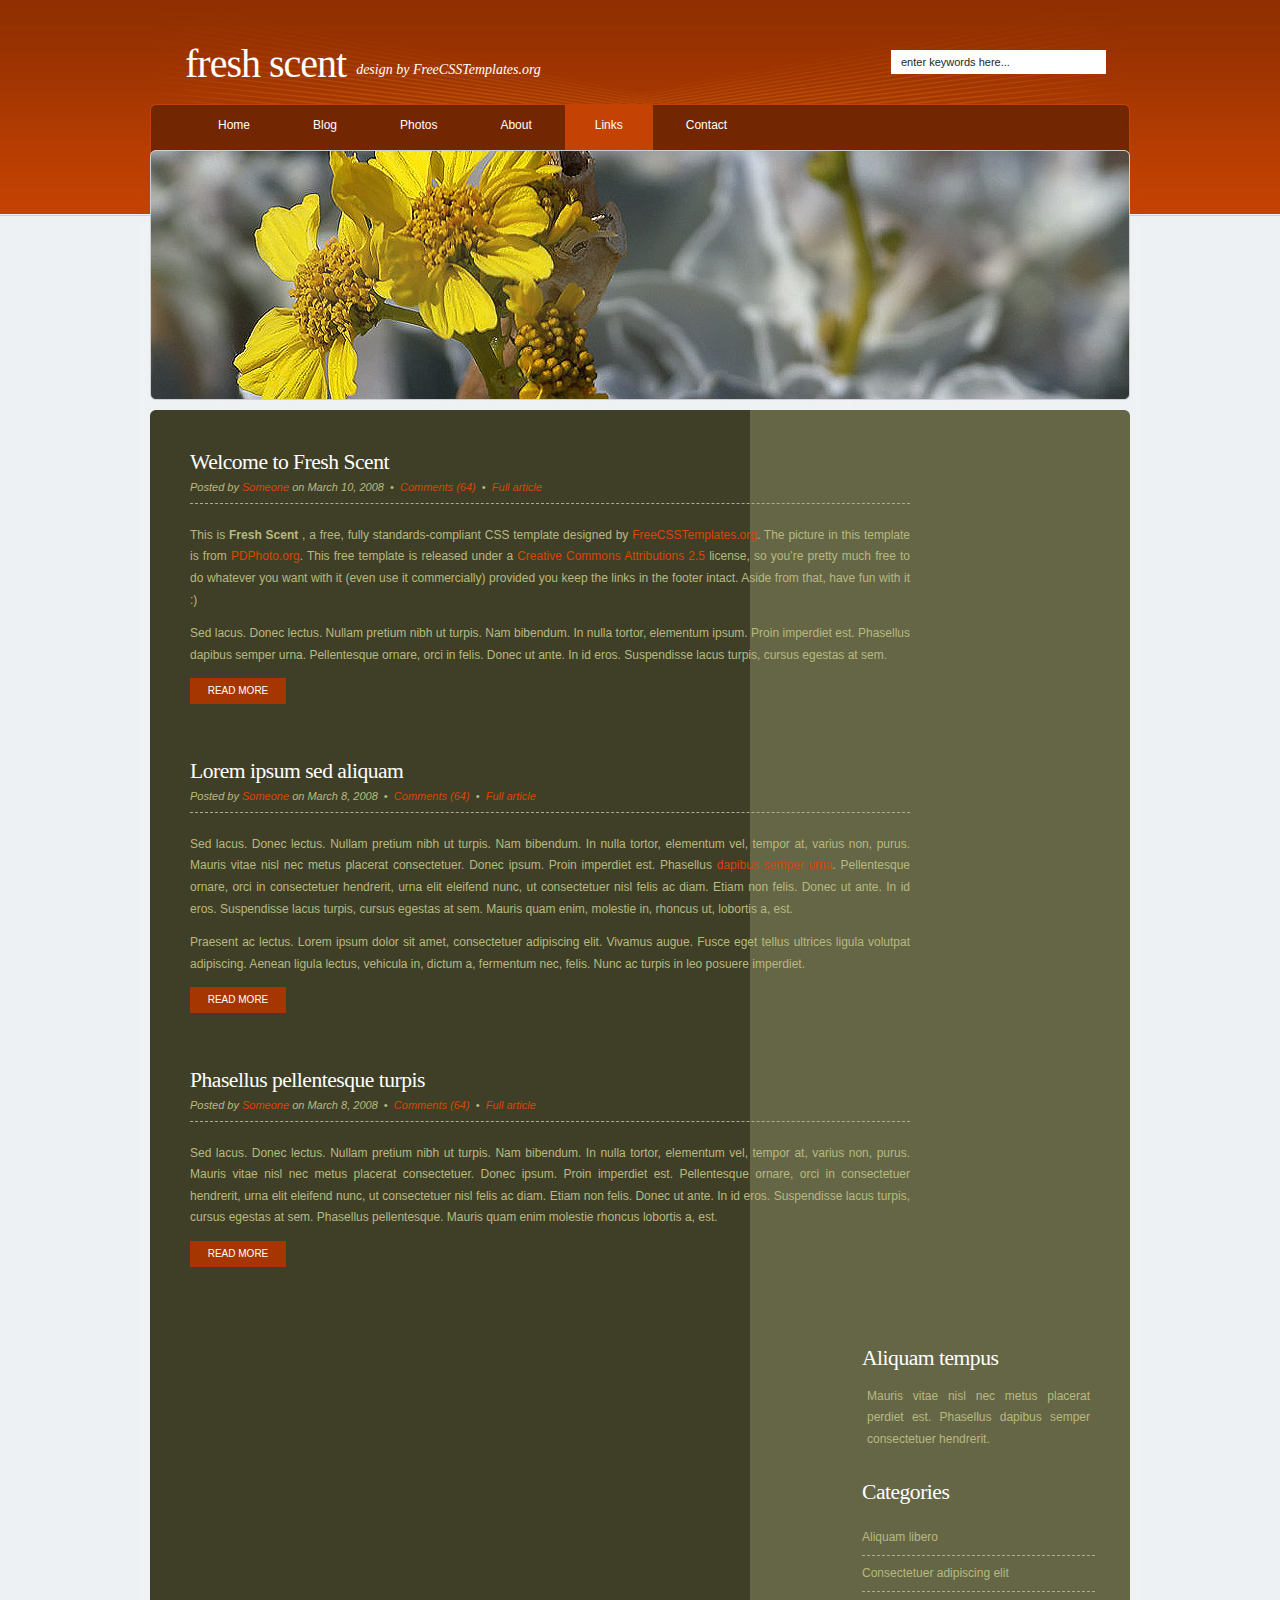
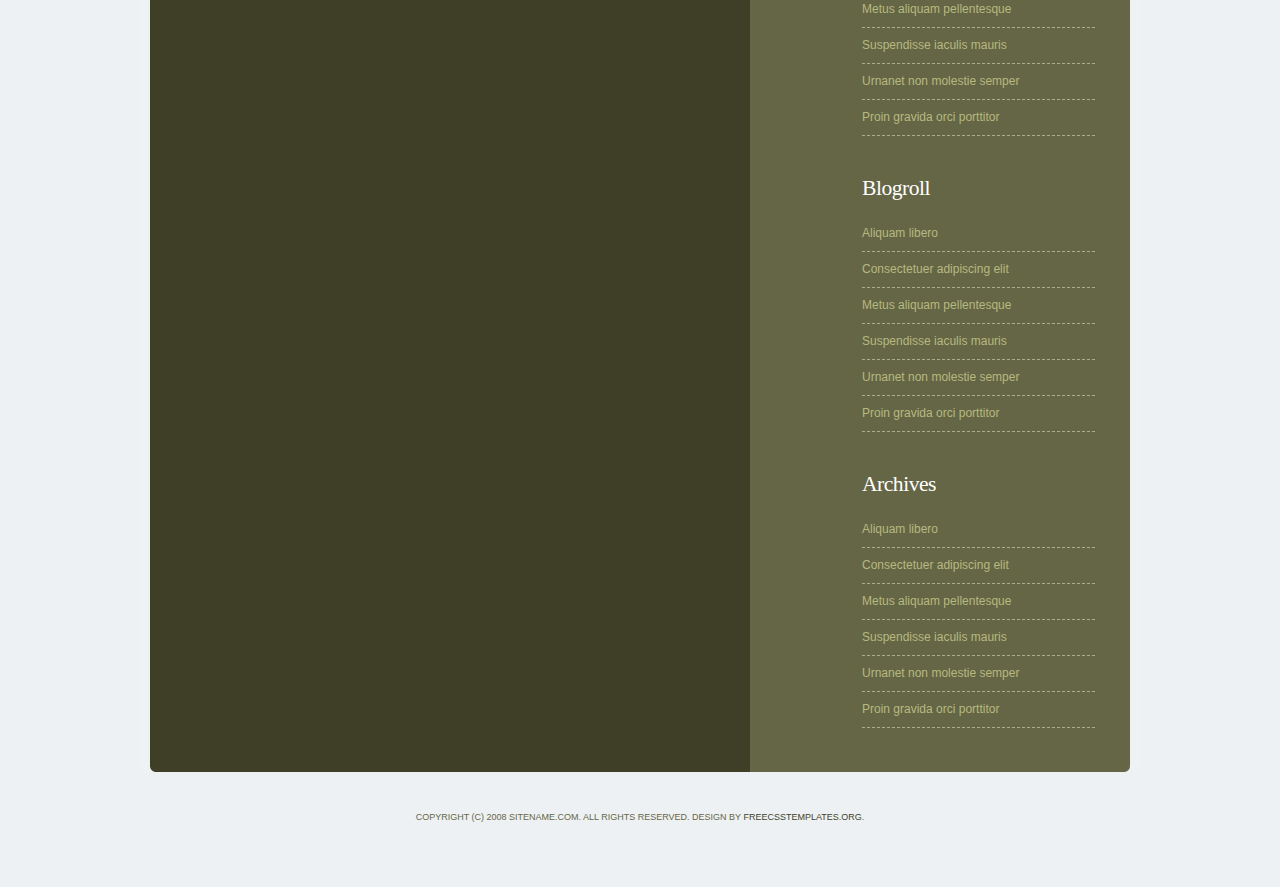
<file: freshscent/links.html>
<!DOCTYPE html PUBLIC "-//W3C//DTD XHTML 1.0 Strict//EN" "http://www.w3.org/TR/xhtml1/DTD/xhtml1-strict.dtd">
<!--
Design by Free CSS Templates
http://www.freecsstemplates.org
Released for free under a Creative Commons Attribution 2.5 License

Name       : Fresh Scent  
Description: A two-column, fixed-width design with dark color scheme.
Version    : 1.0
Released   : 20100309

-->
<html xmlns="http://www.w3.org/1999/xhtml">
<head>
<meta name="keywords" content="" />
<meta name="description" content="" />
<meta http-equiv="content-type" content="text/html; charset=utf-8" />
<title>Freshscent by FCT</title>
<link href="style.css" rel="stylesheet" type="text/css" media="screen" />
</head>
<body>
<div id="wrapper">
	<div id="header">
		<div id="logo">
			<h1><a href="#">Fresh Scent   </a></h1>
			<p> design by <a href="http://www.freecsstemplates.org/" rel="nofollow">FreeCSSTemplates.org</a></p>
		</div>
		<div id="search">
			<form method="get" action="">
				<fieldset>
				<input type="text" name="s" id="search-text" size="15" value="enter keywords here..." />
				<input type="submit" id="search-submit" value="GO" />
				</fieldset>
			</form>
		</div>
	</div>
	<!-- end #header -->
	<div id="menu">
		<ul>
			<li><a href="index.html">Home</a></li>
			<li><a href="blog.html">Blog</a></li>
			<li><a href="photos.html">Photos</a></li>
			<li><a href="about.html">About</a></li>
			<li class="current_page_item"><a href="#">Links</a></li>
			<li><a href="contact.html">Contact</a></li>
		</ul>
	</div>
	<div id="splash">&nbsp;</div>
	<!-- end #menu -->
	<div id="page">
	<div id="page-bgtop">
	<div id="page-bgbtm">
		<div id="content">
			<div class="post">
				<h2 class="title"><a href="#">Welcome to Fresh Scent   </a></h2>
				<p class="meta">Posted by <a href="#">Someone</a> on March 10, 2008
					&nbsp;&bull;&nbsp; <a href="#" class="comments">Comments (64)</a> &nbsp;&bull;&nbsp; <a href="#" class="permalink">Full article</a></p>
				<div class="entry">
					<p>This is <strong>Fresh Scent  </strong>, a free, fully standards-compliant CSS template designed by <a href="http://www.freecsstemplates.org/" rel="nofollow">FreeCSSTemplates.org</a>.  The picture in this template is from <a href="#">PDPhoto.org</a>. This free template is released under a <a href="http://creativecommons.org/licenses/by/2.5/">Creative Commons Attributions 2.5</a> license, so you’re pretty much free to do whatever you want with it (even use it commercially) provided you keep the links in the footer intact. Aside from that, have fun with it :)</p>
					<p>Sed lacus. Donec lectus. Nullam pretium nibh ut turpis. Nam bibendum. In nulla tortor, elementum ipsum. Proin imperdiet est. Phasellus dapibus semper urna. Pellentesque ornare, orci in felis. Donec ut ante. In id eros. Suspendisse lacus turpis, cursus egestas at sem.</p>
					<p><a href="#" class="links">Read More</a> </p>
				</div>
			</div>
			<div class="post">
				<h2 class="title"><a href="#">Lorem ipsum sed aliquam</a></h2>
				<p class="meta">Posted by <a href="#">Someone</a> on March 8, 2008
					&nbsp;&bull;&nbsp; <a href="#" class="comments">Comments (64)</a> &nbsp;&bull;&nbsp; <a href="#" class="permalink">Full article</a></p>
				<div class="entry">
				<div class="entry-bgtop">
				<div class="entry-bgbtm">
					<p>Sed lacus. Donec lectus. Nullam pretium nibh ut turpis. Nam bibendum. In nulla tortor, elementum vel, tempor at, varius non, purus. Mauris vitae nisl nec metus placerat consectetuer. Donec ipsum. Proin imperdiet est. Phasellus <a href="#">dapibus semper urna</a>. Pellentesque ornare, orci in consectetuer hendrerit, urna elit eleifend nunc, ut consectetuer nisl felis ac diam. Etiam non felis. Donec ut ante. In id eros. Suspendisse lacus turpis, cursus egestas at sem.  Mauris quam enim, molestie in, rhoncus ut, lobortis a, est.</p>
					<p>Praesent ac lectus. Lorem ipsum dolor sit amet, consectetuer adipiscing elit. Vivamus augue. Fusce eget tellus ultrices ligula volutpat adipiscing. Aenean ligula lectus, vehicula in, dictum a, fermentum nec, felis. Nunc ac turpis in leo posuere imperdiet.</p>
					<p><a href="#" class="links">Read More</a> </p>
				</div>
				</div>
				</div>
			</div>
			<div class="post">
				<h2 class="title"><a href="#">Phasellus pellentesque turpis </a></h2>
				<p class="meta">Posted by <a href="#">Someone</a> on March 8, 2008
					&nbsp;&bull;&nbsp; <a href="#" class="comments">Comments (64)</a> &nbsp;&bull;&nbsp; <a href="#" class="permalink">Full article</a></p>
				<div class="entry">
					<p>Sed lacus. Donec lectus. Nullam pretium nibh ut turpis. Nam bibendum. In nulla tortor, elementum vel, tempor at, varius non, purus. Mauris vitae nisl nec metus placerat consectetuer. Donec ipsum. Proin imperdiet est. Pellentesque ornare, orci in consectetuer hendrerit, urna elit eleifend nunc, ut consectetuer nisl felis ac diam. Etiam non felis. Donec ut ante. In id eros. Suspendisse lacus turpis, cursus egestas at sem. Phasellus pellentesque. Mauris quam enim molestie  rhoncus lobortis a, est.</p>
					<p><a href="#" class="links">Read More</a> </p>
				</div>
			</div>
		<div style="clear: both;">&nbsp;</div>
		</div>
		<!-- end #content -->
		<div id="sidebar">
			<ul>
				<li>
					<h2>Aliquam tempus</h2>
					<p>Mauris vitae nisl nec metus placerat perdiet est. Phasellus dapibus semper consectetuer hendrerit.</p>
				</li>
				<li>
					<h2>Categories</h2>
					<ul>
						<li><a href="#">Aliquam libero</a></li>
						<li><a href="#">Consectetuer adipiscing elit</a></li>
						<li><a href="#">Metus aliquam pellentesque</a></li>
						<li><a href="#">Suspendisse iaculis mauris</a></li>
						<li><a href="#">Urnanet non molestie semper</a></li>
						<li><a href="#">Proin gravida orci porttitor</a></li>
					</ul>
				</li>
				<li>
					<h2>Blogroll</h2>
					<ul>
						<li><a href="#">Aliquam libero</a></li>
						<li><a href="#">Consectetuer adipiscing elit</a></li>
						<li><a href="#">Metus aliquam pellentesque</a></li>
						<li><a href="#">Suspendisse iaculis mauris</a></li>
						<li><a href="#">Urnanet non molestie semper</a></li>
						<li><a href="#">Proin gravida orci porttitor</a></li>
					</ul>
				</li>
				<li>
					<h2>Archives</h2>
					<ul>
						<li><a href="#">Aliquam libero</a></li>
						<li><a href="#">Consectetuer adipiscing elit</a></li>
						<li><a href="#">Metus aliquam pellentesque</a></li>
						<li><a href="#">Suspendisse iaculis mauris</a></li>
						<li><a href="#">Urnanet non molestie semper</a></li>
						<li><a href="#">Proin gravida orci porttitor</a></li>
					</ul>
				</li>
			</ul>
		</div>
		<!-- end #sidebar -->
		<div style="clear: both;">&nbsp;</div>
	</div>
	</div>
	</div>
	<!-- end #page -->
</div>
	<div id="footer">
		<p>Copyright (c) 2008 Sitename.com. All rights reserved. Design by <a href="http://www.freecsstemplates.org/" rel="nofollow">FreeCSSTemplates.org</a>.</p>
	</div>
	<!-- end #footer -->
</body>
</html>
</file>
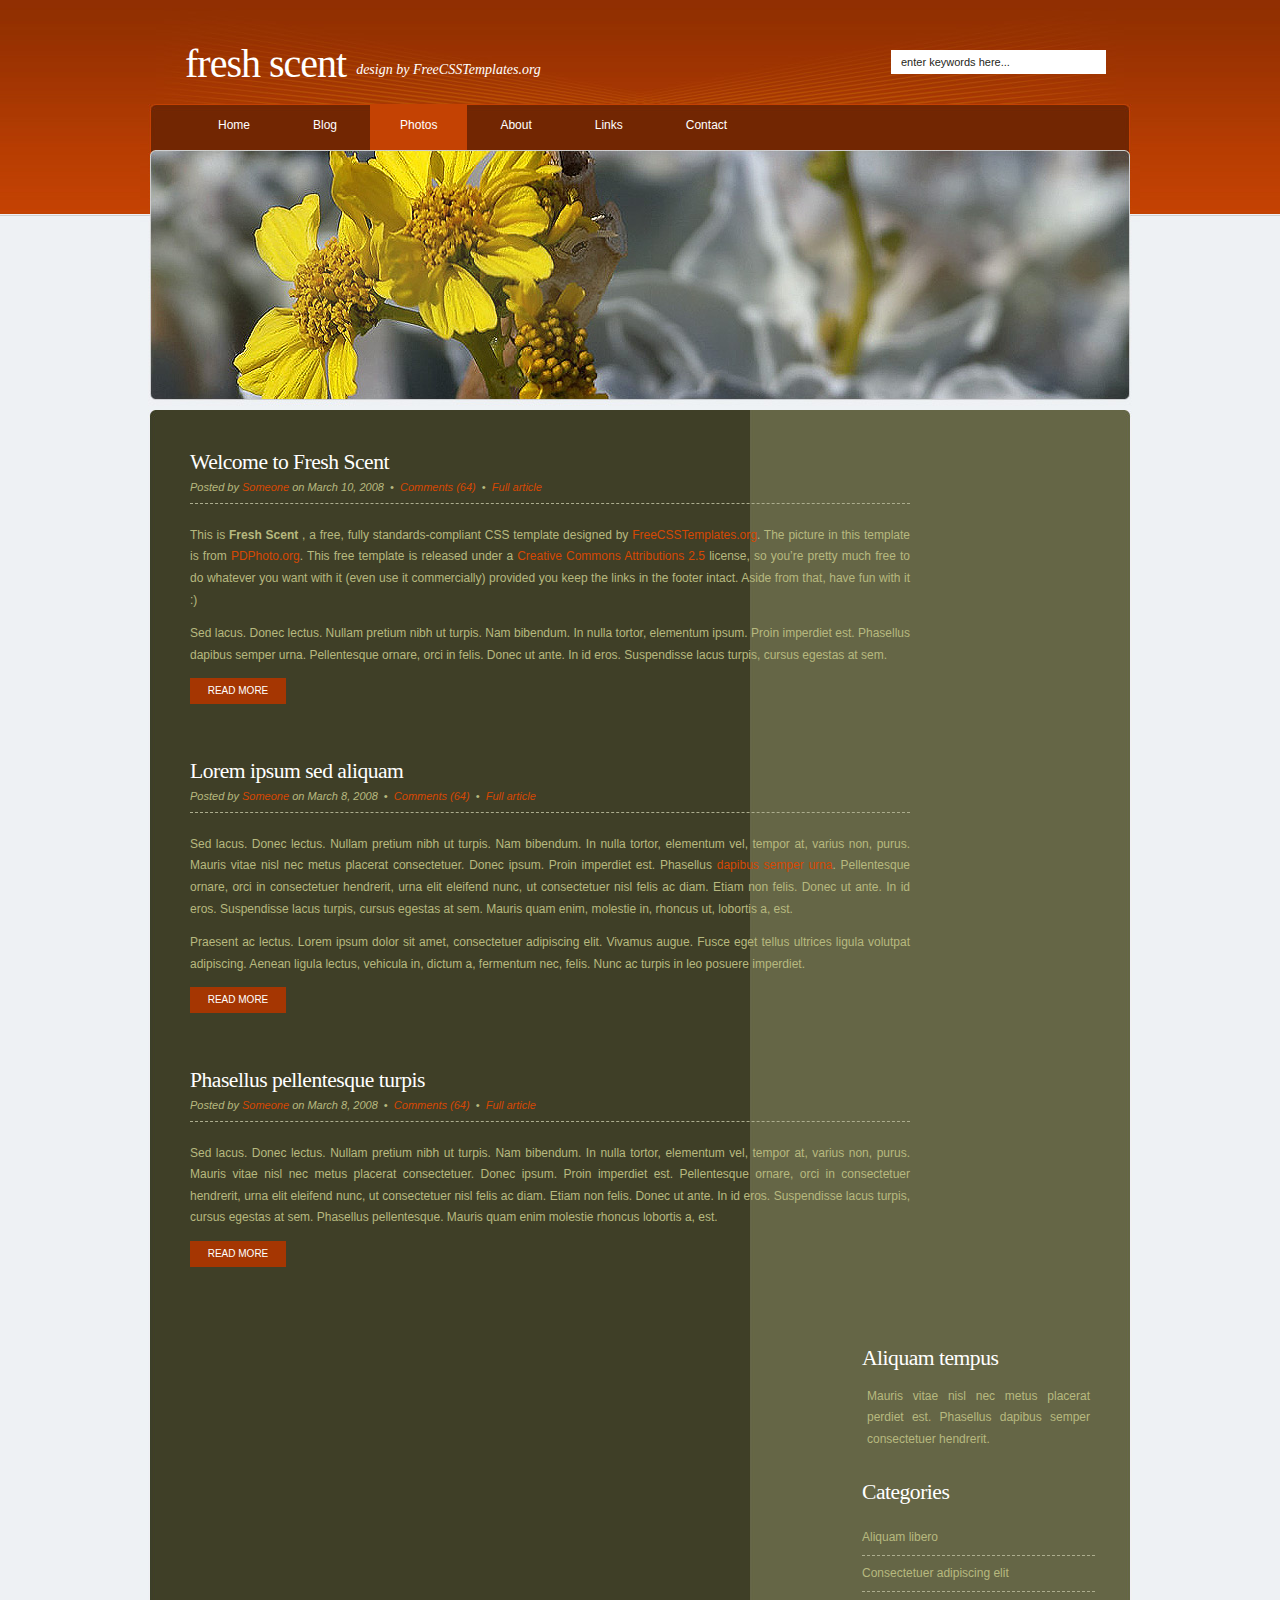
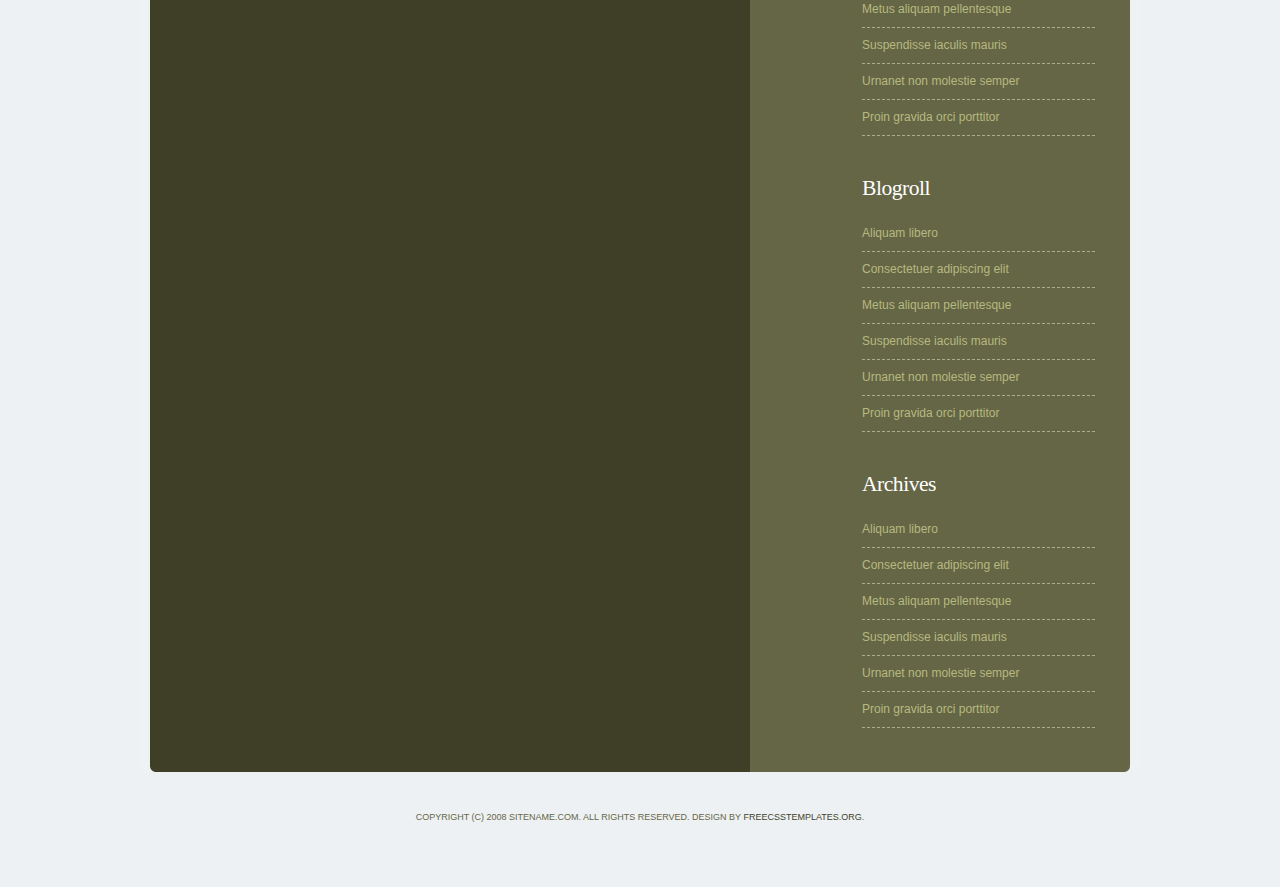
<file: freshscent/photos.html>
<!DOCTYPE html PUBLIC "-//W3C//DTD XHTML 1.0 Strict//EN" "http://www.w3.org/TR/xhtml1/DTD/xhtml1-strict.dtd">
<!--
Design by Free CSS Templates
http://www.freecsstemplates.org
Released for free under a Creative Commons Attribution 2.5 License

Name       : Fresh Scent  
Description: A two-column, fixed-width design with dark color scheme.
Version    : 1.0
Released   : 20100309

-->
<html xmlns="http://www.w3.org/1999/xhtml">
<head>
<meta name="keywords" content="" />
<meta name="description" content="" />
<meta http-equiv="content-type" content="text/html; charset=utf-8" />
<title>Freshscent by FCT</title>
<link href="style.css" rel="stylesheet" type="text/css" media="screen" />
</head>
<body>
<div id="wrapper">
	<div id="header">
		<div id="logo">
			<h1><a href="#">Fresh Scent   </a></h1>
			<p> design by <a href="http://www.freecsstemplates.org/" rel="nofollow">FreeCSSTemplates.org</a></p>
		</div>
		<div id="search">
			<form method="get" action="">
				<fieldset>
				<input type="text" name="s" id="search-text" size="15" value="enter keywords here..." />
				<input type="submit" id="search-submit" value="GO" />
				</fieldset>
			</form>
		</div>
	</div>
	<!-- end #header -->
	<div id="menu">
		<ul>
			<li><a href="index.html">Home</a></li>
			<li><a href="blog.html">Blog</a></li>
			<li class="current_page_item"><a href="#">Photos</a></li>
			<li><a href="about.html">About</a></li>
			<li><a href="links.html">Links</a></li>
			<li><a href="contact.html">Contact</a></li>
		</ul>
	</div>
	<div id="splash">&nbsp;</div>
	<!-- end #menu -->
	<div id="page">
	<div id="page-bgtop">
	<div id="page-bgbtm">
		<div id="content">
			<div class="post">
				<h2 class="title"><a href="#">Welcome to Fresh Scent   </a></h2>
				<p class="meta">Posted by <a href="#">Someone</a> on March 10, 2008
					&nbsp;&bull;&nbsp; <a href="#" class="comments">Comments (64)</a> &nbsp;&bull;&nbsp; <a href="#" class="permalink">Full article</a></p>
				<div class="entry">
					<p>This is <strong>Fresh Scent  </strong>, a free, fully standards-compliant CSS template designed by <a href="http://www.freecsstemplates.org/" rel="nofollow">FreeCSSTemplates.org</a>.  The picture in this template is from <a href="#">PDPhoto.org</a>. This free template is released under a <a href="http://creativecommons.org/licenses/by/2.5/">Creative Commons Attributions 2.5</a> license, so you’re pretty much free to do whatever you want with it (even use it commercially) provided you keep the links in the footer intact. Aside from that, have fun with it :)</p>
					<p>Sed lacus. Donec lectus. Nullam pretium nibh ut turpis. Nam bibendum. In nulla tortor, elementum ipsum. Proin imperdiet est. Phasellus dapibus semper urna. Pellentesque ornare, orci in felis. Donec ut ante. In id eros. Suspendisse lacus turpis, cursus egestas at sem.</p>
					<p><a href="#" class="links">Read More</a> </p>
				</div>
			</div>
			<div class="post">
				<h2 class="title"><a href="#">Lorem ipsum sed aliquam</a></h2>
				<p class="meta">Posted by <a href="#">Someone</a> on March 8, 2008
					&nbsp;&bull;&nbsp; <a href="#" class="comments">Comments (64)</a> &nbsp;&bull;&nbsp; <a href="#" class="permalink">Full article</a></p>
				<div class="entry">
				<div class="entry-bgtop">
				<div class="entry-bgbtm">
					<p>Sed lacus. Donec lectus. Nullam pretium nibh ut turpis. Nam bibendum. In nulla tortor, elementum vel, tempor at, varius non, purus. Mauris vitae nisl nec metus placerat consectetuer. Donec ipsum. Proin imperdiet est. Phasellus <a href="#">dapibus semper urna</a>. Pellentesque ornare, orci in consectetuer hendrerit, urna elit eleifend nunc, ut consectetuer nisl felis ac diam. Etiam non felis. Donec ut ante. In id eros. Suspendisse lacus turpis, cursus egestas at sem.  Mauris quam enim, molestie in, rhoncus ut, lobortis a, est.</p>
					<p>Praesent ac lectus. Lorem ipsum dolor sit amet, consectetuer adipiscing elit. Vivamus augue. Fusce eget tellus ultrices ligula volutpat adipiscing. Aenean ligula lectus, vehicula in, dictum a, fermentum nec, felis. Nunc ac turpis in leo posuere imperdiet.</p>
					<p><a href="#" class="links">Read More</a> </p>
				</div>
				</div>
				</div>
			</div>
			<div class="post">
				<h2 class="title"><a href="#">Phasellus pellentesque turpis </a></h2>
				<p class="meta">Posted by <a href="#">Someone</a> on March 8, 2008
					&nbsp;&bull;&nbsp; <a href="#" class="comments">Comments (64)</a> &nbsp;&bull;&nbsp; <a href="#" class="permalink">Full article</a></p>
				<div class="entry">
					<p>Sed lacus. Donec lectus. Nullam pretium nibh ut turpis. Nam bibendum. In nulla tortor, elementum vel, tempor at, varius non, purus. Mauris vitae nisl nec metus placerat consectetuer. Donec ipsum. Proin imperdiet est. Pellentesque ornare, orci in consectetuer hendrerit, urna elit eleifend nunc, ut consectetuer nisl felis ac diam. Etiam non felis. Donec ut ante. In id eros. Suspendisse lacus turpis, cursus egestas at sem. Phasellus pellentesque. Mauris quam enim molestie  rhoncus lobortis a, est.</p>
					<p><a href="#" class="links">Read More</a> </p>
				</div>
			</div>
		<div style="clear: both;">&nbsp;</div>
		</div>
		<!-- end #content -->
		<div id="sidebar">
			<ul>
				<li>
					<h2>Aliquam tempus</h2>
					<p>Mauris vitae nisl nec metus placerat perdiet est. Phasellus dapibus semper consectetuer hendrerit.</p>
				</li>
				<li>
					<h2>Categories</h2>
					<ul>
						<li><a href="#">Aliquam libero</a></li>
						<li><a href="#">Consectetuer adipiscing elit</a></li>
						<li><a href="#">Metus aliquam pellentesque</a></li>
						<li><a href="#">Suspendisse iaculis mauris</a></li>
						<li><a href="#">Urnanet non molestie semper</a></li>
						<li><a href="#">Proin gravida orci porttitor</a></li>
					</ul>
				</li>
				<li>
					<h2>Blogroll</h2>
					<ul>
						<li><a href="#">Aliquam libero</a></li>
						<li><a href="#">Consectetuer adipiscing elit</a></li>
						<li><a href="#">Metus aliquam pellentesque</a></li>
						<li><a href="#">Suspendisse iaculis mauris</a></li>
						<li><a href="#">Urnanet non molestie semper</a></li>
						<li><a href="#">Proin gravida orci porttitor</a></li>
					</ul>
				</li>
				<li>
					<h2>Archives</h2>
					<ul>
						<li><a href="#">Aliquam libero</a></li>
						<li><a href="#">Consectetuer adipiscing elit</a></li>
						<li><a href="#">Metus aliquam pellentesque</a></li>
						<li><a href="#">Suspendisse iaculis mauris</a></li>
						<li><a href="#">Urnanet non molestie semper</a></li>
						<li><a href="#">Proin gravida orci porttitor</a></li>
					</ul>
				</li>
			</ul>
		</div>
		<!-- end #sidebar -->
		<div style="clear: both;">&nbsp;</div>
	</div>
	</div>
	</div>
	<!-- end #page -->
</div>
	<div id="footer">
		<p>Copyright (c) 2008 Sitename.com. All rights reserved. Design by <a href="http://www.freecsstemplates.org/" rel="nofollow">FreeCSSTemplates.org</a>.</p>
	</div>
	<!-- end #footer -->
</body>
</html>
</file>
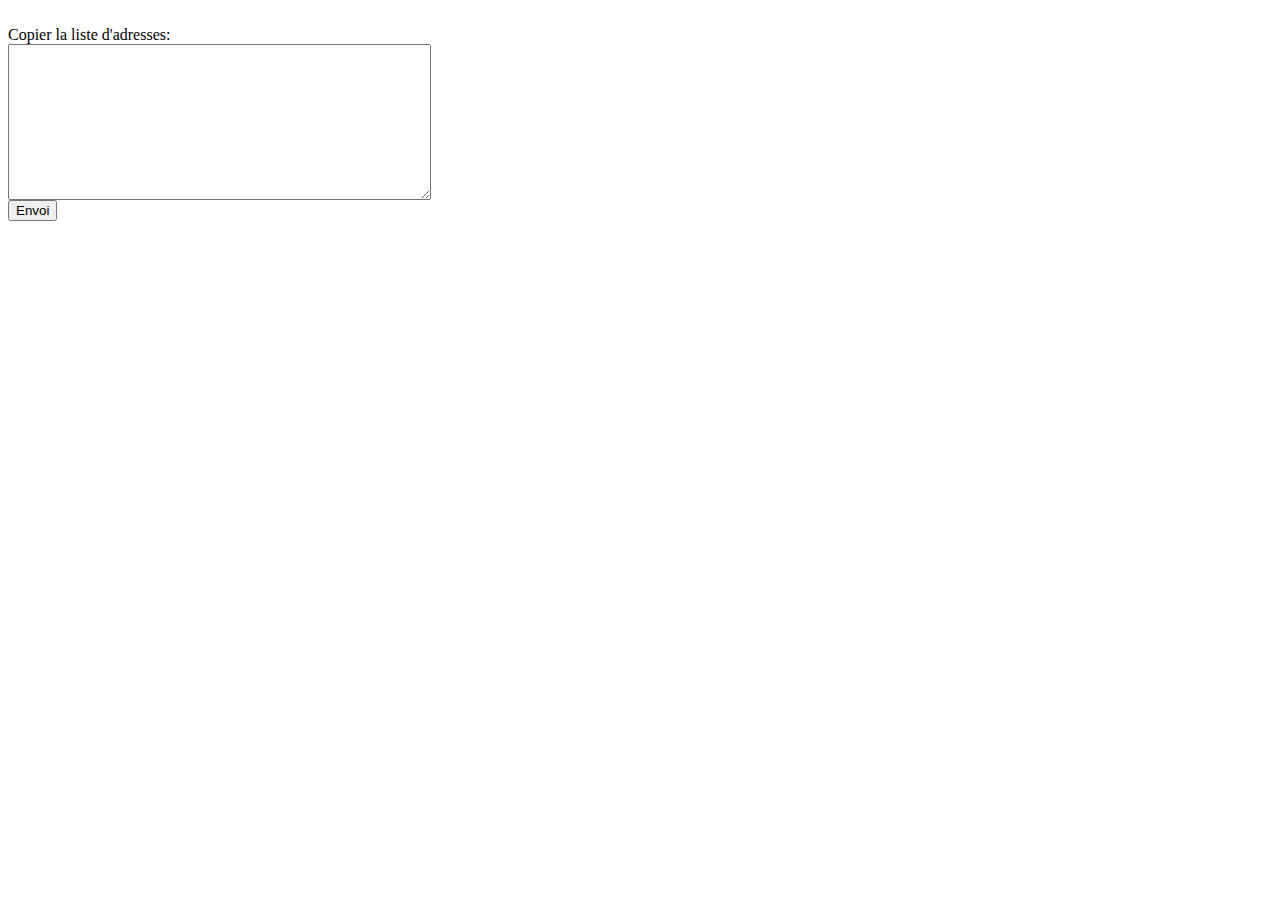
<file: split/form.html>
<html>
<body>

<form action="splitzip.php" method="post" enctype="multipart/form-data">
<input hidden type="file" name="file" id="file">
<br>
Copier la liste d'adresses:<BR>
<textarea cols=50 rows=10 name="textarea"></textarea><BR>
<input type="submit" name="submit" value="Envoi">
</form>

</body>
</html>
</file>
<file: freshscent/style.css>
/*
Design by Free CSS Templates
http://www.freecsstemplates.org
Released for free under a Creative Commons Attribution 2.5 License
*/

body {
	margin: 0;
	padding: 0;
	background: #EEF1F4 url(images/img01.jpg) repeat-x left top;
	font-family: Arial, Helvetica, sans-serif;
	font-size: 12px;
	color: #B7B97F;
}

h1, h2, h3 {
	margin: 0;
	padding: 0;
	font-family: Georgia, "Times New Roman", Times, serif;
	font-weight: normal;
	color: #FFFFFF;
}

h1 {
	font-size: 2em;
}

h2 {
	font-size: 1.8em;
}

h3 {
	font-size: 1.6em;
}

p, ul, ol {
	margin-top: 0;
	line-height: 180%;
}

ul, ol {
}

a {
	text-decoration: none;
	color: #D64803;
}

a:hover {
}

#wrapper {
	margin: 0 auto;
	padding: 0;
}

/* Header */

#header {
	width: 1000px;
	height: 104px;
	margin: 0 auto;
	background: url(images/img03.jpg) no-repeat left top;
}

/* Logo */

#logo {
	float: left;
	height: 60px;
	margin: 0;
	padding: 40px 0px 0px 20px;
	color: #FFFFFF;
}

#logo h1, #logo p {
	margin: 0;
	padding: 0;
}

#logo h1 {
	float: left;
	padding-left: 25px;
	letter-spacing: -1px;
	text-transform: lowercase;
	font-size: 40px;
}

#logo p {
	float: left;
	margin: 0;
	padding: 22px 0 0 10px;
	font: normal 14px Georgia, "Times New Roman", Times, serif;
	font-style: italic;
} 

#logo a {
	border: none;
	background: none;
	text-decoration: none;
	color: #FFFFFF;
}

/* Search */

#search {
	float: right;
	width: 279px;
	height: 110px;
	padding: 0;
}

#search form {
	height: 41px;
	margin: 0;
	padding: 50px 0 0 30px;
}

#search fieldset {
	margin: 0;
	padding: 0;
	border: none;
}

#search-text {
	width: 195px;
	padding: 6px 10px;
	border: none;
	background: #FFFFFF;
	text-transform: lowercase;
	font: normal 11px Arial, Helvetica, sans-serif;
	color: #262618;
}

#search-submit {
	display: none;
}

/* Menu */

#menu {
	width: 1000px;
	height: 46px;
	margin: 0 auto;
	padding: 0;
	background: url(images/img04.jpg) no-repeat left top;
}

#menu ul {
	margin: 0;
	padding: 0px 0px 0px 48px;
	list-style: none;
	line-height: normal;
}

#menu li {
	float: left;
}

#menu a {
	display: block;
	height: 32px;
	margin-right: 3px;
	padding: 14px 30px 0px 30px;
	text-decoration: none;
	font-family: Arial, Helvetica, sans-serif;
	font-size: 12px;
	font-weight: normal;
	color: #FFFFFF;
	border: none;
}

#menu a:hover, #menu .current_page_item a {
	background: #C44203;
}

#menu .current_page_item a {
	background: #C44203;
}

#menu a:hover {
	background: #C44203;
	text-decoration: underline;
}

#splash {
	width: 1000px;
	height: 260px;
	margin: 0px auto;
	background: url(images/img05.jpg) no-repeat left top;
}

/* Page */

#page {
	width: 1000px;
	margin: 0 auto;
	padding: 0;
	background: url(images/img07.jpg) repeat-y left top;
}

#page-bgtop {
	background: url(images/img06.jpg) no-repeat left top;
}

#page-bgbtm {
	margin: 0px;
	padding: 40px 30px 0px 30px;
	background: url(images/img08.jpg) no-repeat left bottom;
}

/* Content */

#content {
	float: left;
	width: 720px;
	padding: 0px 20px;
}

.post {
	padding-bottom: 30px;
}

.post .title {
	height: 38px;
	letter-spacing: -.5px;
	color: #1757AB;
}

.post .title a {
	color: #FFFFFF;
	border: none;
}

.post .meta {
	margin-top: -10px;
	padding-bottom: 5px;
	border-bottom: 1px dashed #ACAD8E;
	text-align: left;
	font-family: Arial, Helvetica, sans-serif;
	font-size: 11px;
	font-style: italic;
}

.post .meta a {
}

.post .entry {
	text-align: justify;
	margin-bottom: 25px;
	padding: 10px 0px 0px 0px;
}

.links {
	display: block;
	width: 96px;
	padding: 2px 0px 2px 0px;
	background: #A53602;
	text-align: center;
	text-transform: uppercase;
	font-size: 10px;
	color: #FFFFFF;
}

/* Sidebar */

#sidebar {
	float: right;
	width: 263px;
	padding: 0px 0px 0px 0px;
	color: #B7B97F;
}

#sidebar ul {
	margin: 0;
	padding: 0;
	list-style: none;
}

#sidebar li {
	margin: 0;
	padding: 0;
}

#sidebar li ul {
	margin: 0px 15px;
	padding-bottom: 30px;
}

#sidebar li li {
	line-height: 35px;
	border-bottom: 1px dashed #ACAD8E;
}

#sidebar li li span {
	display: block;
	margin-top: -20px;
	padding: 0;
	font-size: 11px;
	font-style: italic;
}

#sidebar h2 {
	height: 38px;
	padding: 12px 0 0 15px;
	letter-spacing: -.5px;
	color: #FFFFFF;
}

#sidebar p {
	margin: 0 0px;
	padding: 0px 20px 20px 20px;
	text-align: justify;
}

#sidebar a {
	border: none;
	color: #B7B97F;
}

#sidebar a:hover {
	text-decoration: underline;
}

/* Calendar */

#calendar {
}

#calendar_wrap {
	padding: 20px;
}

#calendar table {
	width: 100%;
}

#calendar tbody td {
	text-align: center;
}

#calendar #next {
	text-align: right;
}

/* Footer */

#footer-wrapper {
	width: 100%;
	background: #231202;
}

#footer {
	width: 1000px;
	height: 100px;
	margin: 0 auto;
	padding: 0px 0 15px 0;
	font-family: Arial, Helvetica, sans-serif;
}

#footer p {
	margin: 0;
	padding-top: 40px;
	line-height: normal;
	font-size: 9px;
	text-transform: uppercase;
	text-align: center;
	color: #656646;
}

#footer a {
	color: #3E3F27;
}
</file>
